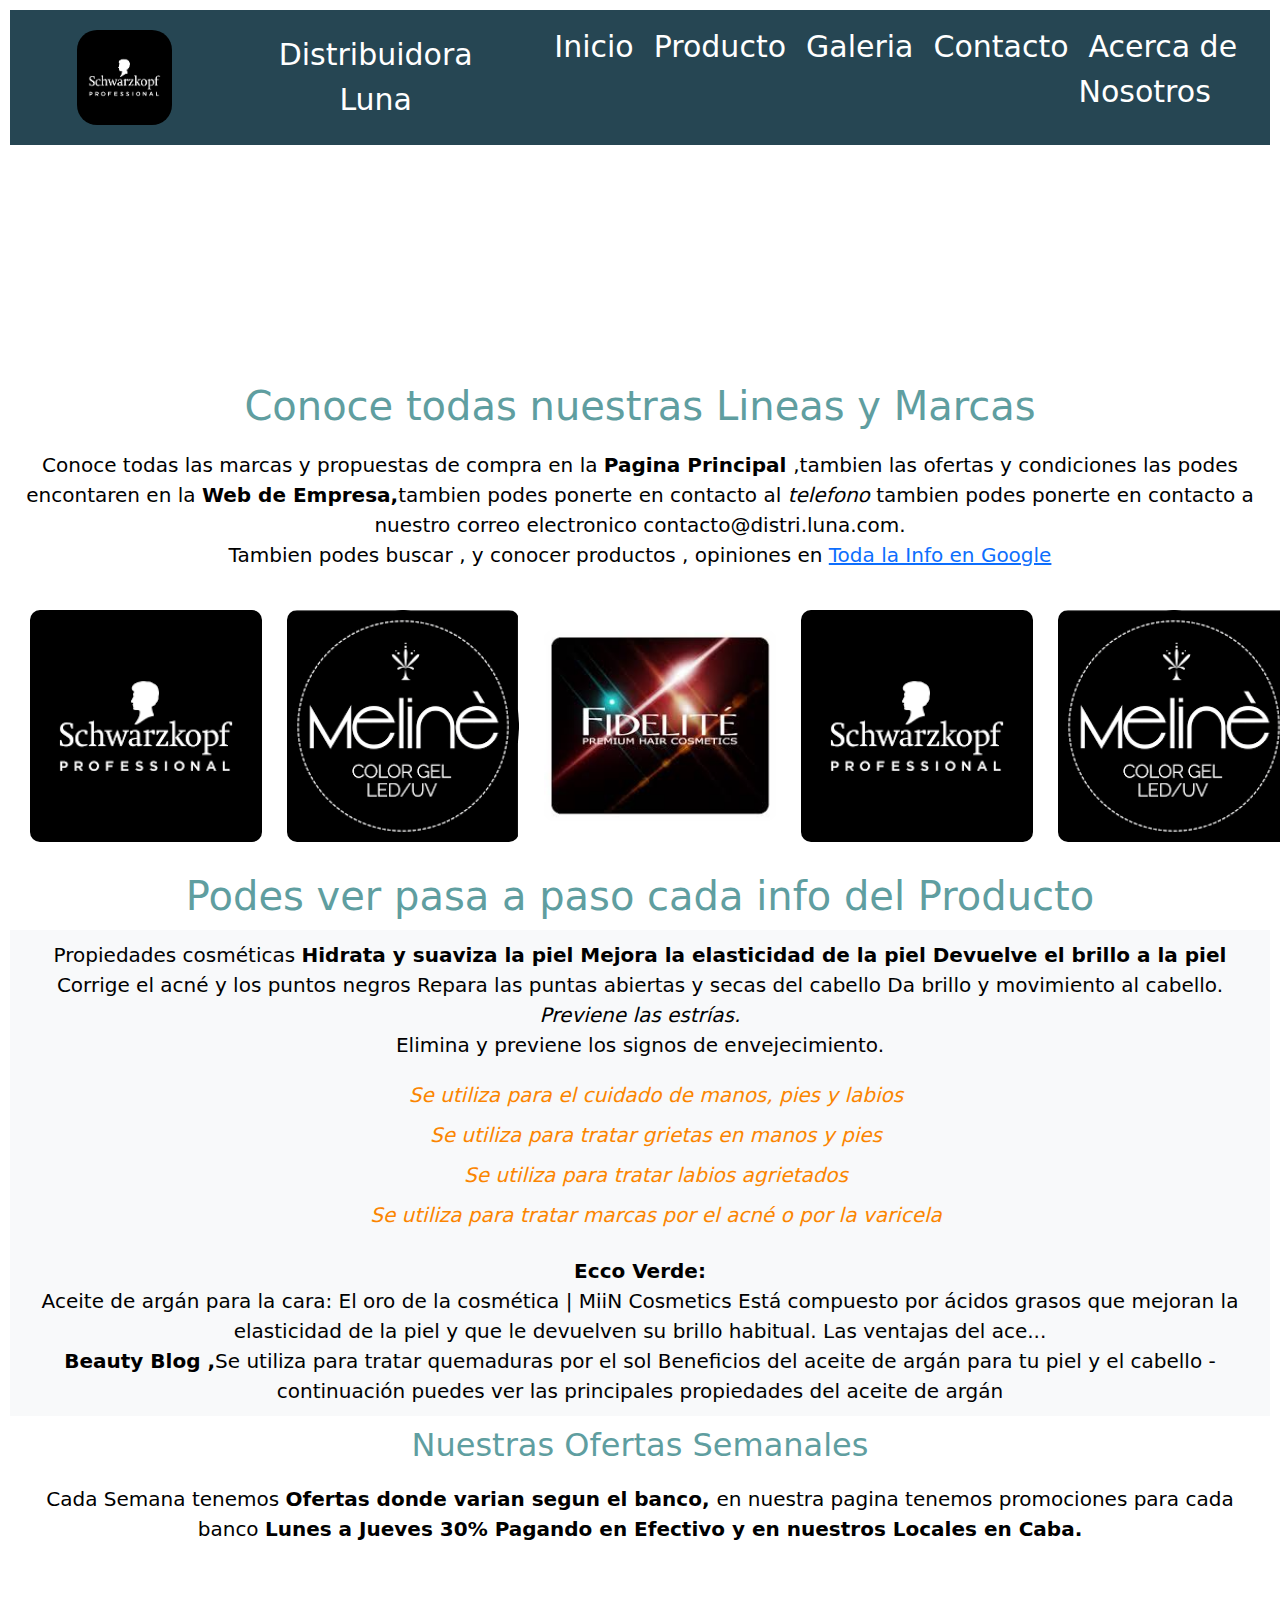
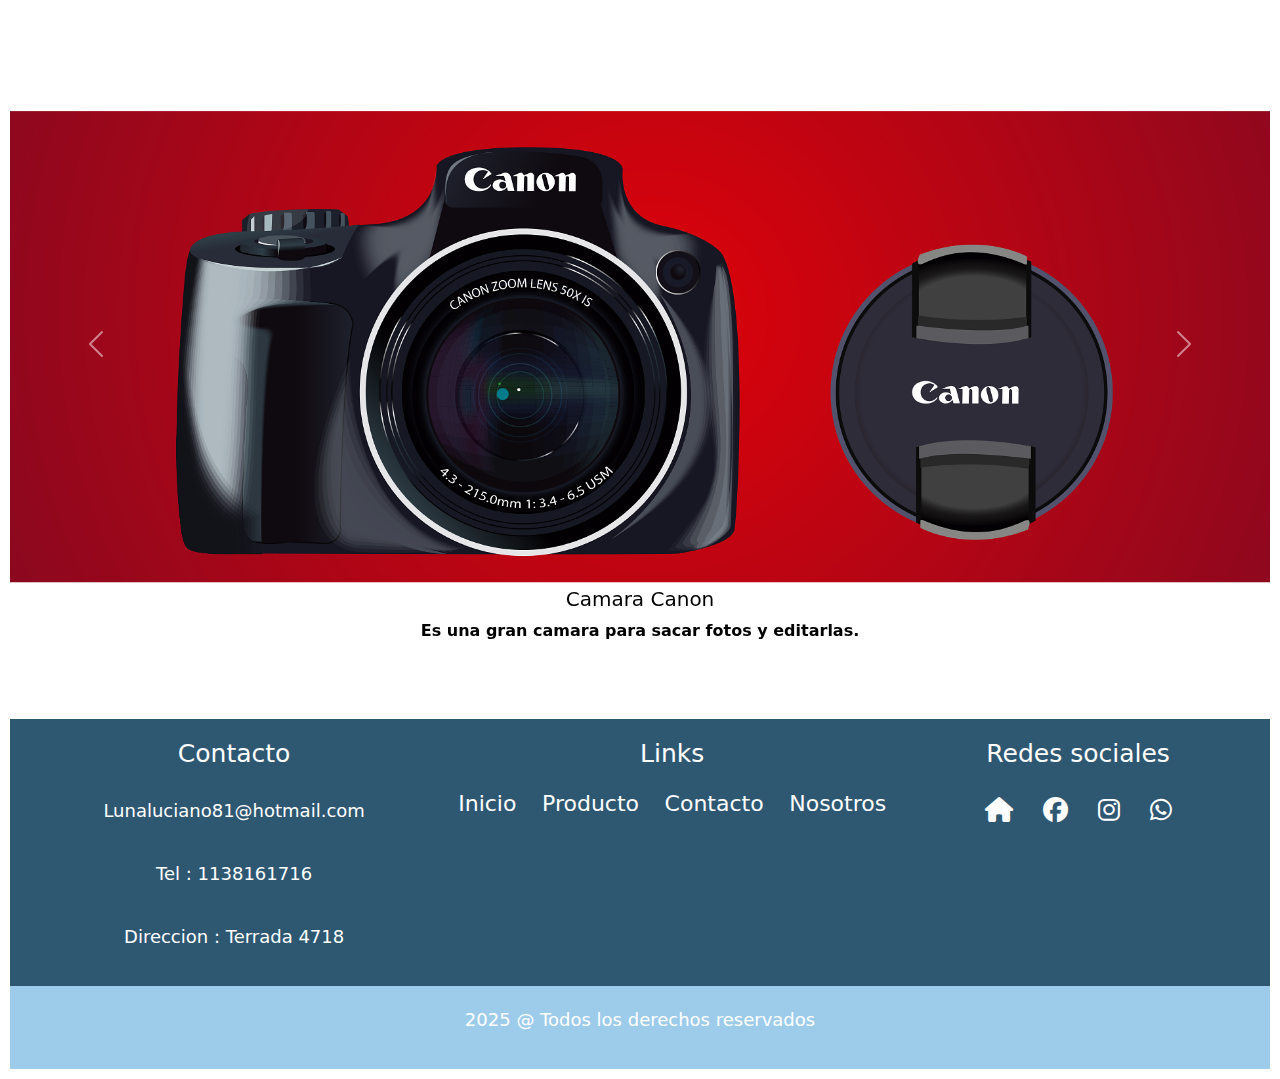
<file: index.html>
<!DOCTYPE html>
<html lang="en">
  <head>
    <meta charset="UTF-8" >
    <meta name="viewport" content="width=device-width, initial-scale=1.0" >
    <title>Pagina de Inicio</title>
    <!--Hoja de estilos-->
    <link rel="stylesheet" href="css/estilos.css"/>
    <!--Font awesone-->
    <link rel="stylesheet" href="https://cdnjs.cloudflare.com/ajax/libs/font-awesome/6.7.2/css/all.min.css"/>
    <!--Font Google-->
    <link rel="preconnect" href="https://fonts.googleapis.com">
    <link rel="preconnect" href="https://fonts.gstatic.com" crossorigin>
    <link href="https://fonts.googleapis.com/css2?family=Nunito+Sans:ital,opsz,wght@0,6..12,200..1000;1,6..12,200..1000&family=Open+Sans:ital,wght@0,300..800;1,300..800&display=swap" rel="stylesheet">
    <!--Booststrap-->
    <link href="https://cdn.jsdelivr.net/npm/bootstrap@5.3.3/dist/css/bootstrap.min.css" rel="stylesheet" integrity="sha384-QWTKZyjpPEjISv5WaRU9OFeRpok6YctnYmDr5pNlyT2bRjXh0JMhjY6hW+ALEwIH" crossorigin="anonymous">
  </head>

  </head>
  <body>

  <!--Inico de Header-->
  <header>
    
      <!--Logo y nombre de la Marca-->
      <div class="logo">
        <img src="imagen/logo.schwarzkopf.png" alt="Logo de marca " />
      </div>
      <div class="titulo">
        <p>Distribuidora Luna</p>
      </div>
      <!--Listado de Menu-->
      <div class="nav">
        <nav>
          <ul>
            <li><a href="index.html">Inicio</a></li>
            <li><a href="pages/producto.html">Producto</a></li>
            <li><a href="pages/galeria.html">Galeria</a></li>
            <li><a href="pages/contacto.html">Contacto</a></li>
            <li><a href="pages/nosotros.html">Acerca de Nosotros</a></li>
          </ul>
        </nav>
      </div>
    
    
  </header>
  <!--Inio de Cuerpo-->
  <main>
    <!--Ubicacion del Local-->
    <section>
      <iframe
        src="https://www.google.com/maps/embed?pb=!1m18!1m12!1m3!1d3122.2128515106847!2d-58.5012762!3d-34.58547009999999!2m3!1f0!2f0!3f0!3m2!1i1024!2i768!4f13.1!3m3!1m2!1s0x95bcb785539f847f%3A0x5dc9bbcfd80de5e7!2sTerrada%204718%2C%20C1419%20Cdad.%20Aut%C3%B3noma%20de%20Buenos%20Aires!5e1!3m2!1ses-419!2sar!4v1742405354282!5m2!1ses-419!2sar"
        width="100%"
        height="200"
        style="border: 0"
        allowfullscreen=""
        loading="lazy"
        referrerpolicy="no-referrer-when-downgrade"
      ></iframe>
    </section>

    <!--Inicio de titulo de ventas-->

    <h1>Conoce todas nuestras Lineas y Marcas</h1>
    <div class="intro">
      <p>
        Conoce todas las marcas y propuestas de compra en la
        <strong>Pagina Principal </strong>,tambien las ofertas y condiciones las
        podes encontaren en  la <strong>Web de Empresa,</strong>tambien podes ponerte
        en contacto al <em> telefono</em> tambien podes ponerte en contacto a
        nuestro correo electronico contacto@distri.luna.com.<br />Tambien podes
        buscar , y conocer productos , opiniones en
        <a href="http://www.google.com.ar">Toda la Info en Google</a>
      </p>
    </div>

   
     
   
    <!--Fotos de las marcas que se venden-->

      <div class="logos">
        <div class="slider-logos">
          <img src="imagen/logo.schwarzkopf.png" alt="">
          <img src="imagen/logo.meline.png" alt="">
          <img src="imagen/logo.fidelite.jpg" alt="">
          <img src="imagen/logo.schwarzkopf.png" alt="">
          <img src="imagen/logo.meline.png" alt="">
        </div>
        
        <div class="slider-logos">
          <img src="imagen/logo.schwarzkopf.png" alt="">
          <img src="imagen/logo.meline.png" alt="">
          <img src="imagen/logo.fidelite.jpg" alt="">
          <img src="imagen/logo.schwarzkopf.png" alt="">
          <img src="imagen/logo.meline.png" alt="">
        
        </div>
      
      </div>

    <!--Detalle de los pasos para hecerce tinturas-->
    <h1>Podes ver pasa a paso cada info del Producto</h1>

    <!--Proceso de Aplicacion-->
    <div class="procesos">
      
        <p>Propiedades cosméticas <b> Hidrata y suaviza la piel
           Mejora la elasticidad de la piel
           Devuelve el brillo a la piel </b >Corrige el acné y los puntos negros
           Repara las puntas abiertas y secas del cabello
           Da brillo y movimiento al cabello.<br><em> Previene las estrías.</em><br>Elimina y previene los signos de envejecimiento.<br>
        </p>

        <ul>
          <li>Se utiliza para el cuidado de manos, pies y labios</li>
          <li>Se utiliza para tratar grietas en manos y pies</li>
          <li>Se utiliza para tratar labios agrietados</li>
          <li>Se utiliza para tratar marcas por el acné o por la varicela</li>
        </ul>
      <p><strong>Ecco Verde:</strong><br>Aceite de argán para la cara: El oro de la cosmética | MiiN Cosmetics
        Está compuesto por ácidos grasos que mejoran la elasticidad de la piel y que le devuelven su brillo habitual. Las ventajas del ace...<br>
        <strong> Beauty Blog ,</strong>Se utiliza para tratar quemaduras por el sol
        Beneficios del aceite de argán para tu piel y el cabello -
        continuación puedes ver las principales propiedades del aceite de argán
      </p>
    </div>

    <!--Sector ofertas semanales -->
    <h2>Nuestras Ofertas Semanales</h2>

    <!--Destacados para la venta-->

    <div class="texto-oferta">
      <p>Cada Semana tenemos <b> Ofertas donde varian segun el banco, </b>en nuestra pagina tenemos promociones para cada banco <b>Lunes a Jueves 30% Pagando en Efectivo<b> y en nuestros Locales en Caba.</p>
    </div> 

    <!--Aside con boostrap--> 

    <div id="carouselExampleCaptions" class="carousel slide" style="padding: 10px;">
      <div class="carousel-indicators">
        <button type="button" data-bs-target="#carouselExampleCaptions" data-bs-slide-to="0" class="active" aria-current="true" aria-label="Slide 1"></button>
        <button type="button" data-bs-target="#carouselExampleCaptions" data-bs-slide-to="1" aria-label="Slide 2"></button>
        <button type="button" data-bs-target="#carouselExampleCaptions" data-bs-slide-to="2" aria-label="Slide 3"></button>
      </div>
      <div class="carousel-inner">
        <div class="carousel-item active">
          <img src="imagen/Diseño sin título 3.png" class="d-block w-100" alt="...">
          <div class="carousel-caption d-none d-md-block">
            <h5 style="color: black;">Camara Canon</h5>
            <p style="color: black;">Es una gran camara para sacar fotos y editarlas.</p>
          </div>
        </div>
        <div class="carousel-item" >
          <img src="imagen/Diseño sin título 3.png" class="d-block w-100" alt="...">
          <div class="carousel-caption d-none d-md-block">
            <h5 style="color: black;">Camara Canon </h5>
            <p style="color: black;">Es una grana Camara para sacar fotos y editarlas.</p>
          </div>
        </div>
        <div class="carousel-item">
          <img src="imagen/Diseño sin título 3.png" class="d-block w-100" alt="...">
          <div class="carousel-caption d-none d-md-block">
            <h5 style="color: black;">Camara Canon</h5>
            <p style="color: black;">Es una gran Camara para sacar fotos y editarlas.</p>
          </div>
        </div>
      </div>
      <button class="carousel-control-prev" style="color: black;" type="button" data-bs-target="#carouselExampleCaptions" data-bs-slide="prev">
        <span class="carousel-control-prev-icon" style="color: black;" aria-hidden="true"></span>
        <span class="visually-hidden" style="color: black;">Previous</span>
      </button>
      <button class="carousel-control-next" type="button" data-bs-target="#carouselExampleCaptions" data-bs-slide="next">
        <span class="carousel-control-next-icon" aria-hidden="true"></span>
        <span class="visually-hidden">Next</span>
      </button>
    </div>

    
  </main>


      <!--Inico de Pie de Pagina Responsil-->
      <footer>
        <section class="seccion-1">
          <div>
            <h3>Contacto</h3>
            <p>Lunaluciano81@hotmail.com</p>
            <p> Tel : 1138161716</p>
            <p><span>Direccion :</span> Terrada  4718</p>
          </div>
          <div>
            <h3>Links</h3>
            <a href="../index.html">Inicio</a>
            <a href="pages/producto.html">Producto</a>
            <a href="pages/contacto.html">Contacto</a>
            <a href="pages/nosotros.html">Nosotros</a>
          </div>
          <div>
            <h3>Redes sociales</h3>
              <div class="redes-sociales">
               <a href=""><i class="fa-solid fa-house"></i></a>
               <a href="https://www.facebook.com/luciano.luna.351"><i class="fa-brands fa-facebook"></i></a>
               <a href=""><i class="fa-brands fa-instagram"></i></a>
               <a href="https://wa.me/qr/PDEMB3HJK3HFL1"><i class="fa-brands fa-whatsapp"></i></a>
              </div>
          </div>
        </section>
  
        <section class="seccion-2">
            <p style="font-weight: normal ;">2025 @ Todos los derechos reservados</p>
        </section>
      </footer>    
    
    <script src="https://cdn.jsdelivr.net/npm/bootstrap@5.3.3/dist/js/bootstrap.bundle.min.js" integrity="sha384-YvpcrYf0tY3lHB60NNkmXc5s9fDVZLESaAA55NDzOxhy9GkcIdslK1eN7N6jIeHz" crossorigin="anonymous"></script> 
    

  </body>
</html>
</file>
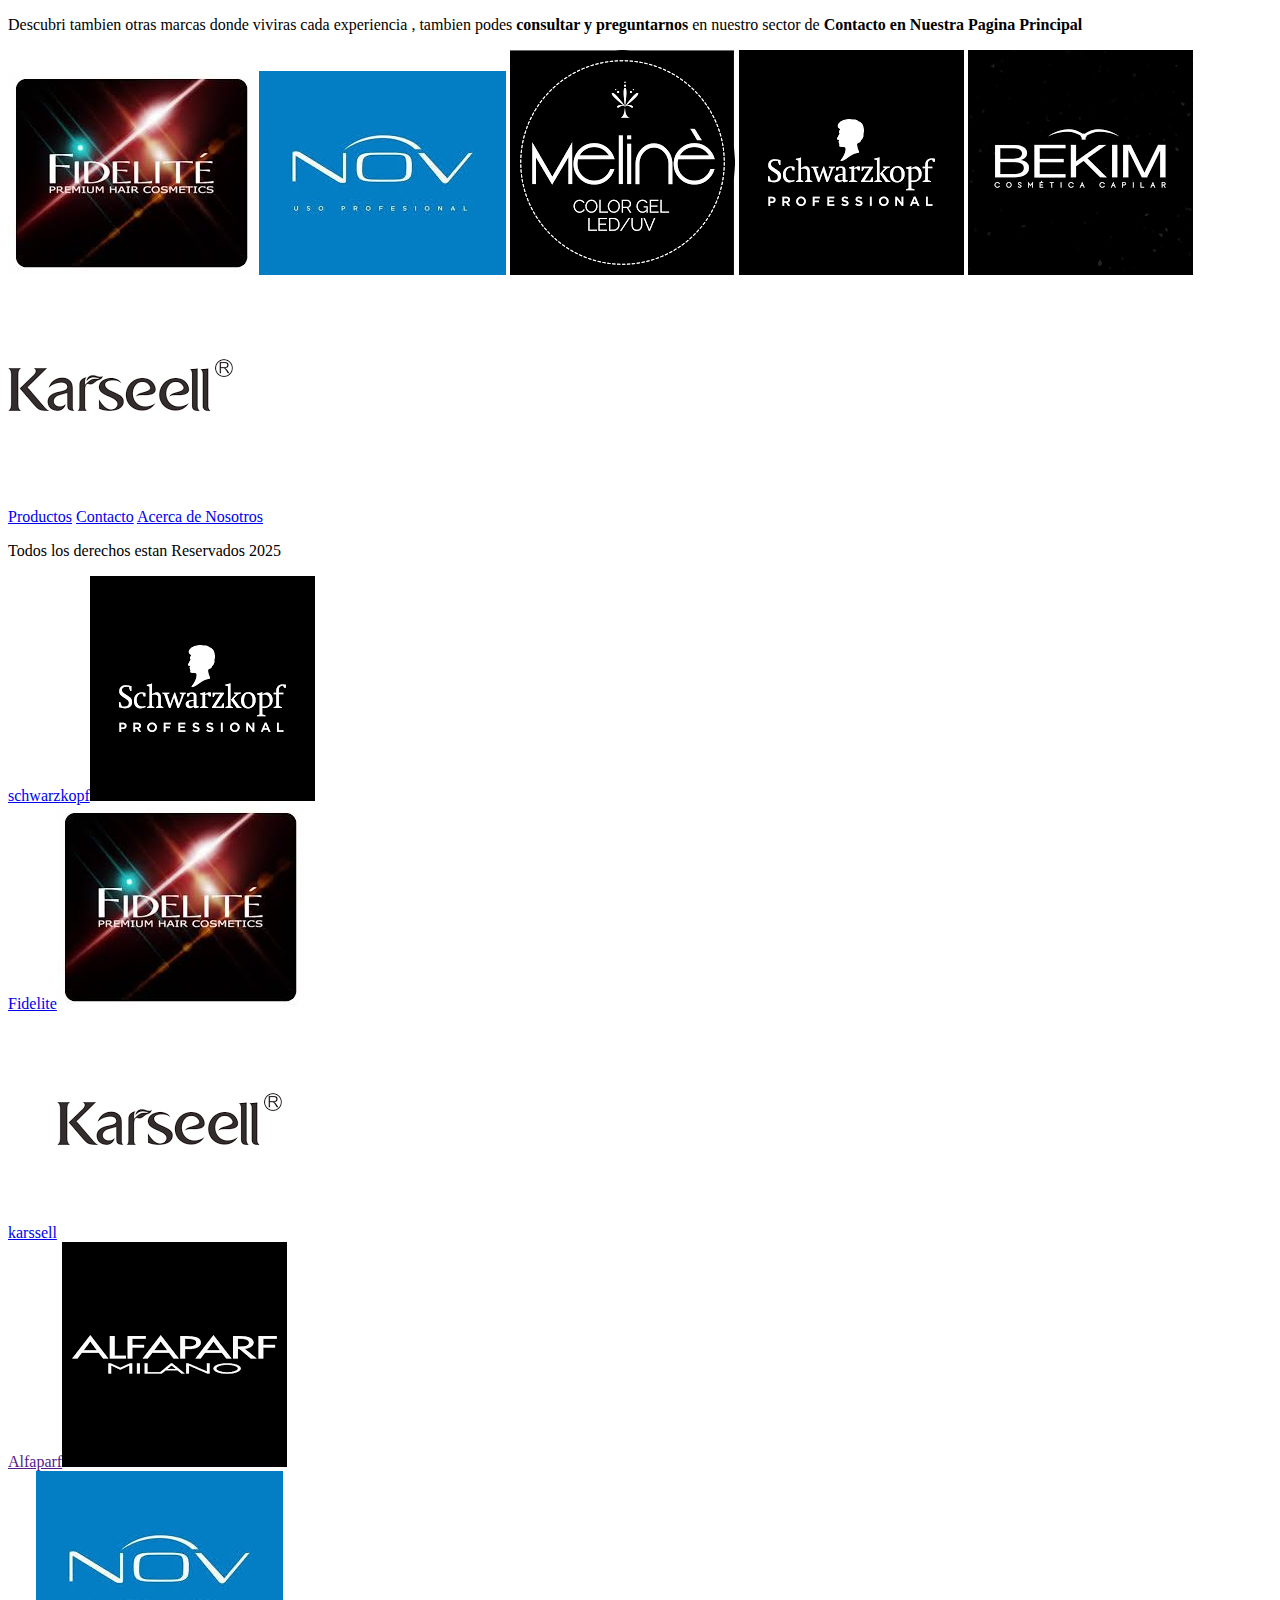
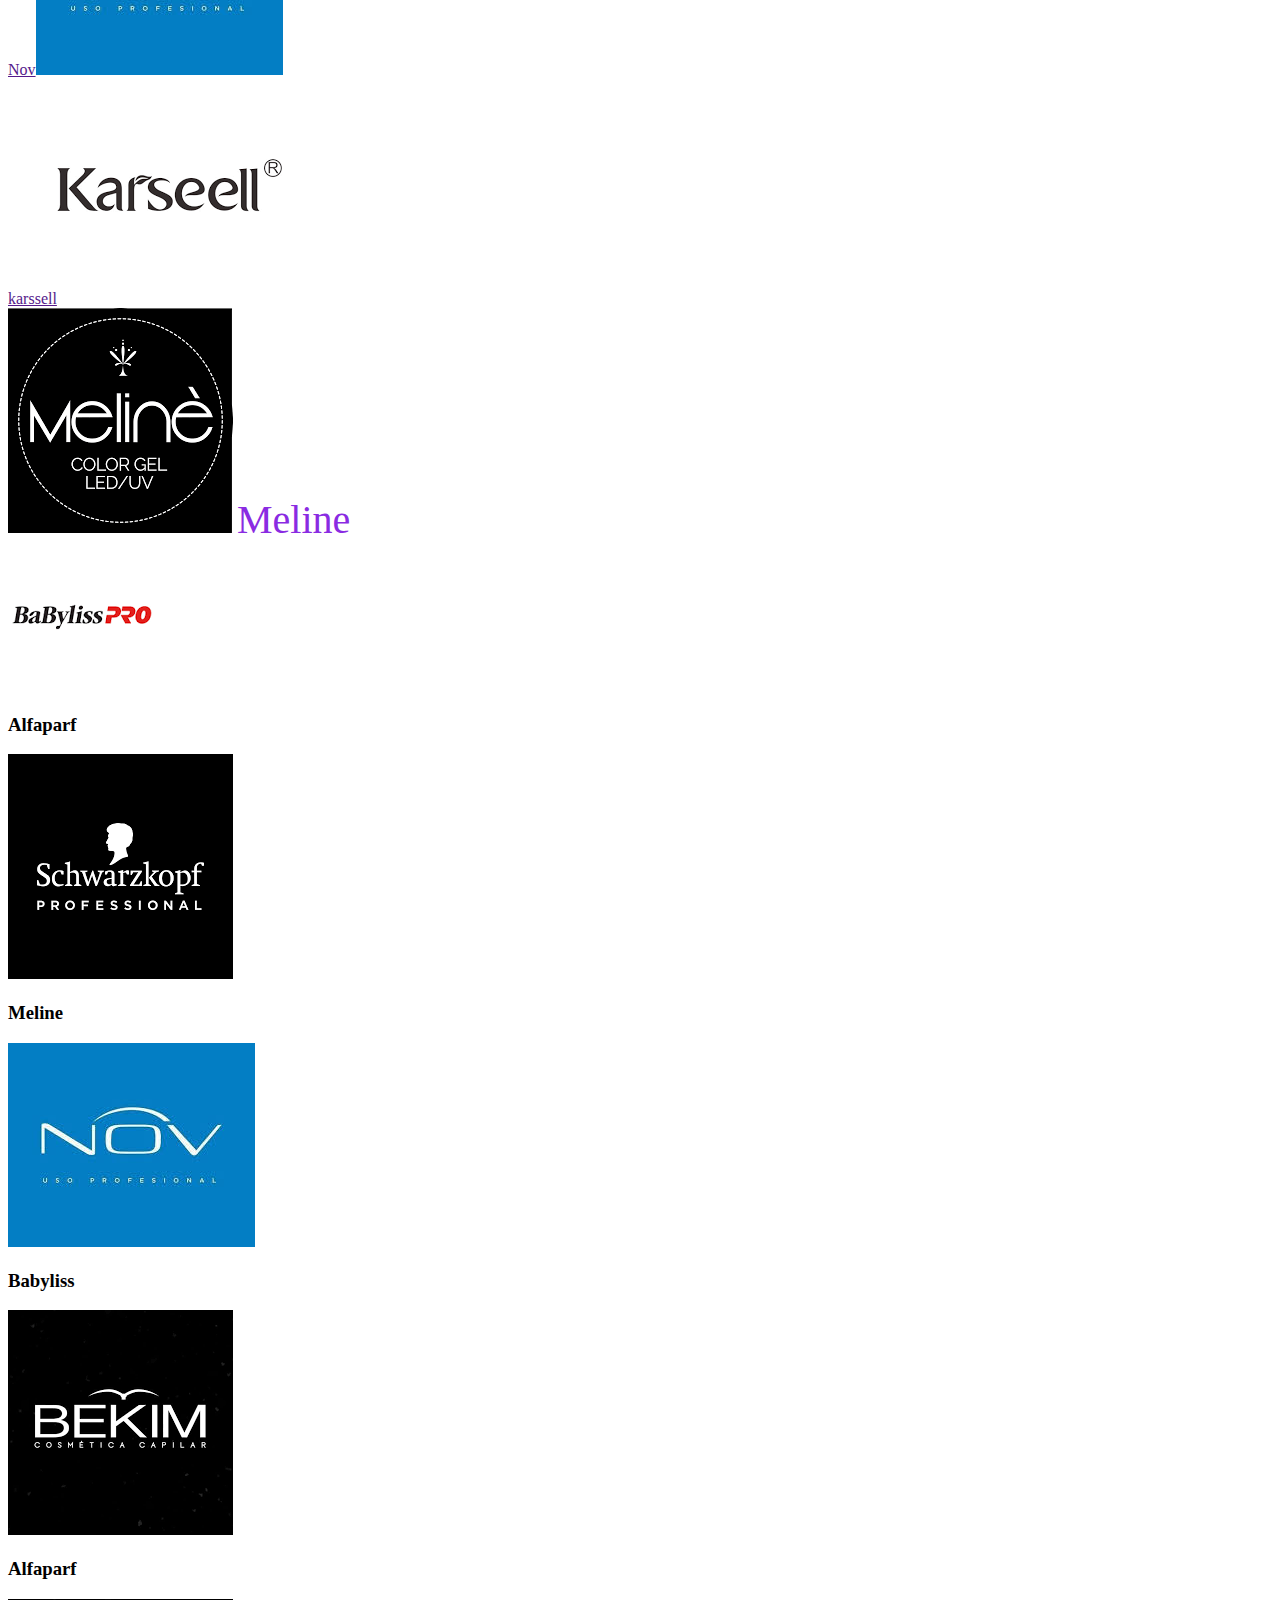
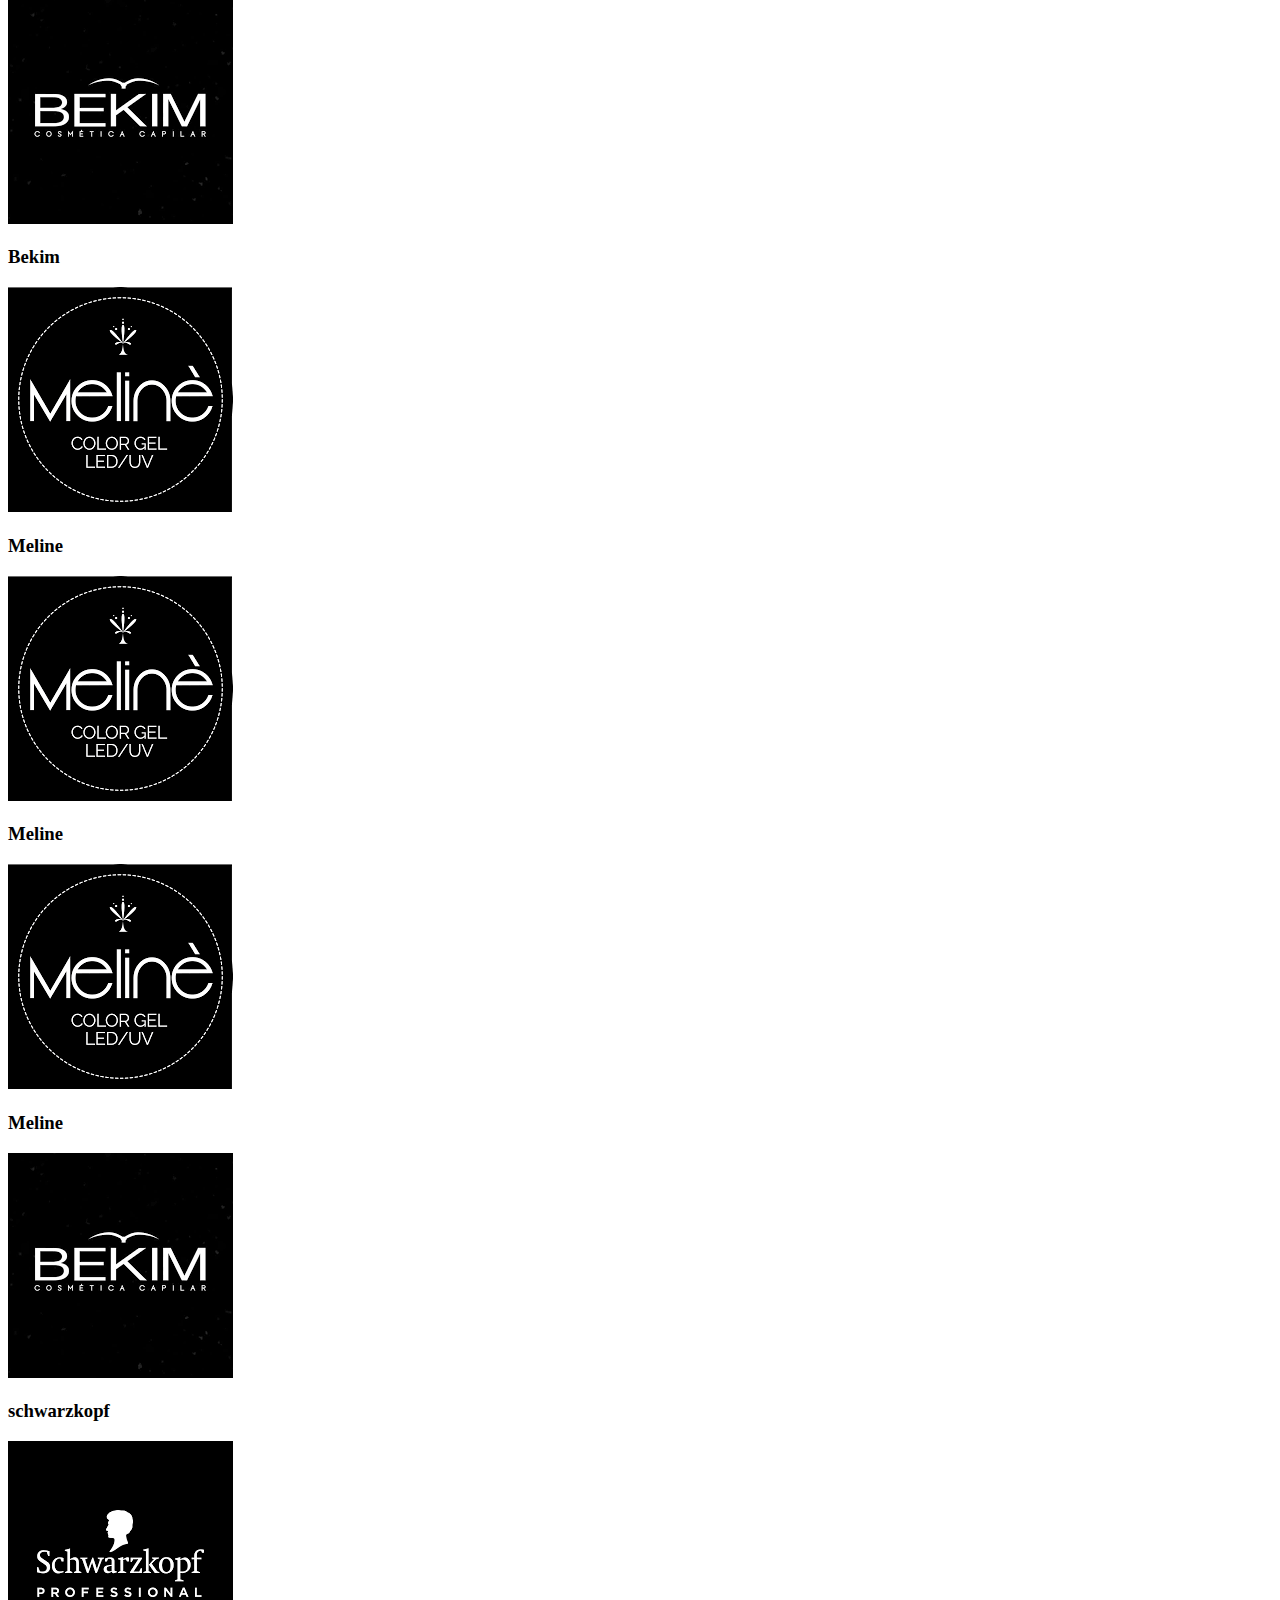
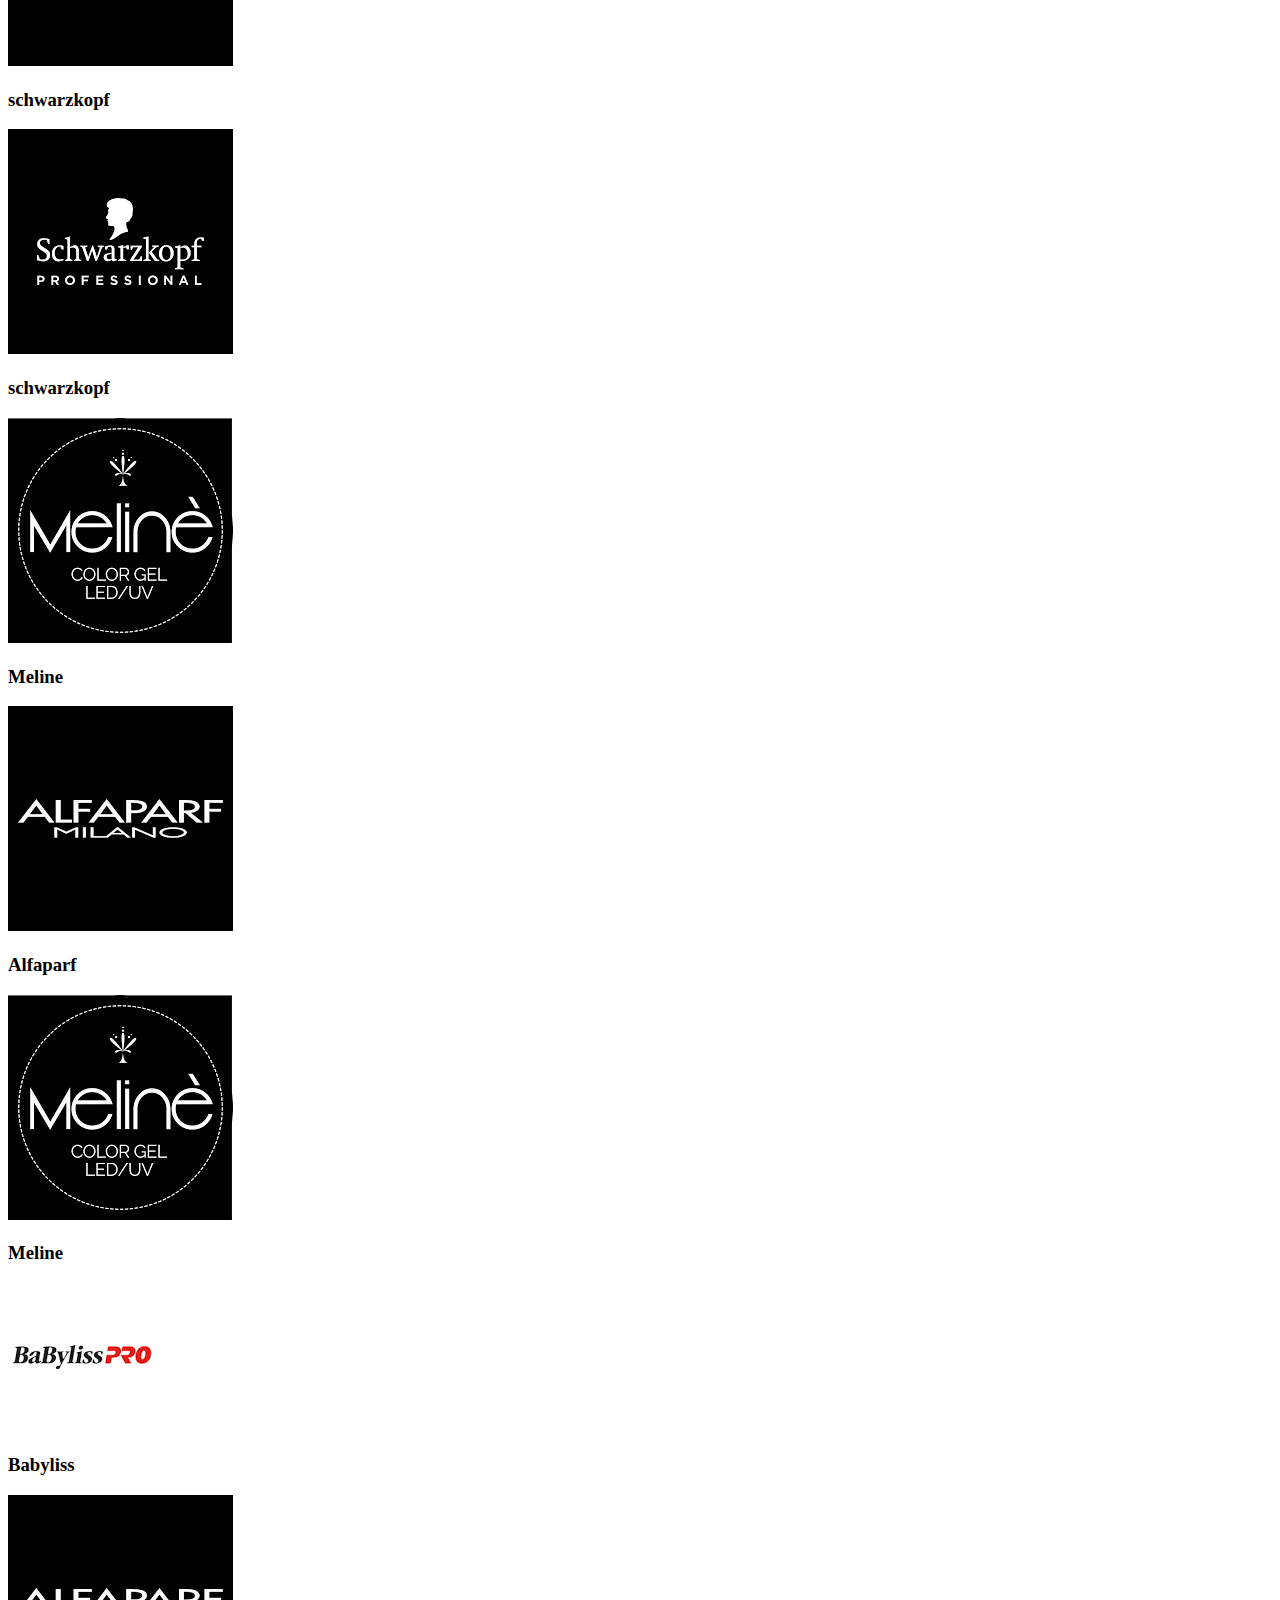
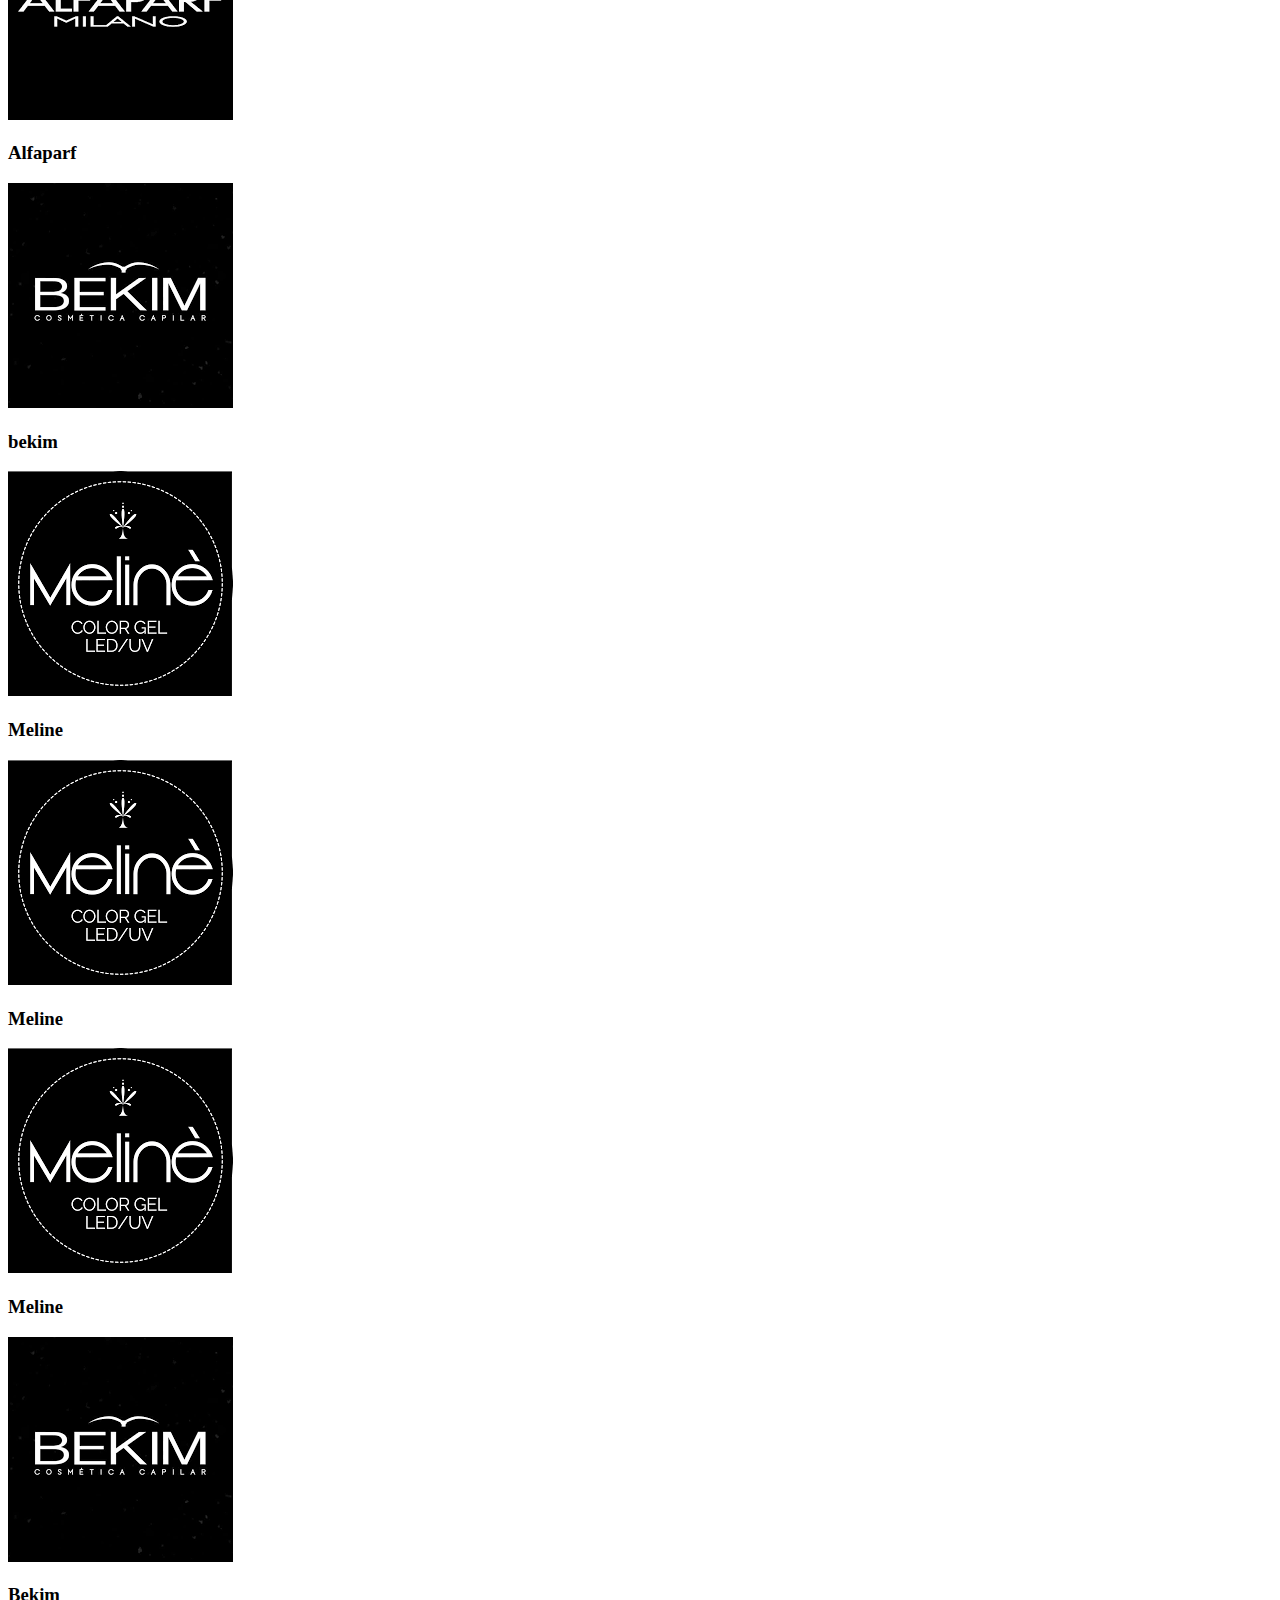
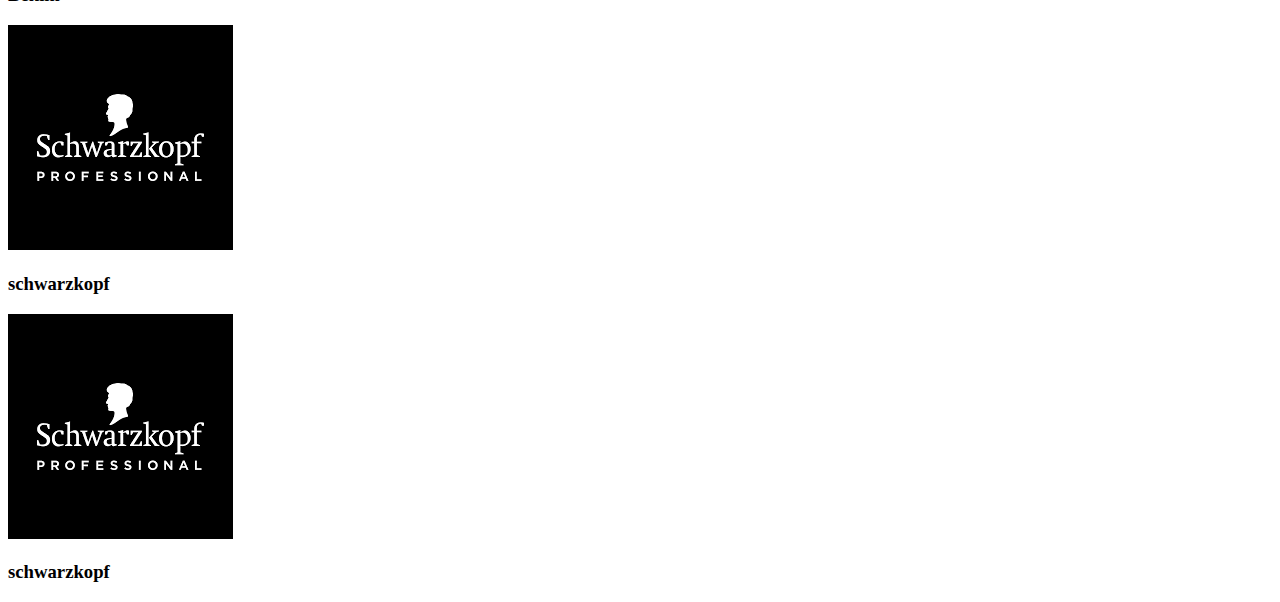
<file: backaup/codigoBackup.html>
<!DOCTYPE html>
<html lang="en">
<head>
    <meta charset="UTF-8">
    <meta name="viewport" content="width=device-width, initial-scale=1.0">
    <title>Document</title>
</head>
<body>
    <!--Fotos con movimiento de marcas-->

    <section class="imagenes-producto">
        <p>Descubri tambien otras marcas donde viviras cada experiencia , tambien podes <b> consultar y preguntarnos </b>en nuestro sector de <strong> Contacto en Nuestra Pagina Principal</strong> </p>
        <img src="../imagen/logo.fidelite.jpg" alt="Logo de Fidelite">
        <img src="../imagen/logo.Nov.jpg" alt="Logo de Nov">
        <img src="../imagen/logo.meline.png" alt="Logo de meline">
        <img src="../imagen/logo.schwarzkopf.png" alt="logo de schwarzkopf">
        <img src="../imagen/logo.bekim.png" alt="Logo de bekim">
        <img src="../imagen/logo.karssell.png" alt="">
      </section>



      <!--footer-->
      <div class="pie-link">
        <a href="pages/producto.html">Productos</a>
        <a href="pages/contacto.html">Contacto</a>
        <a href="pages/nosotros.html">Acerca de Nosotros</a>
      </div>
      <div class="parrafo-footer">
        <p>Todos los derechos estan Reservados 2025</p>
      </div>
      
      <div class="icon">
        <i class="fa-solid fa-house"></i>
        <i class="fa-brands fa-facebook"></i>
        <i class="fa-brands fa-instagram"></i>
        <i class="fa-brands fa-whatsapp"></i>
      </div>

       <!--Fotos de marcas y descripcion-->

       <div class="fotos-producto">
        <div class="box1">
          <a href="producto.venta.schwarzkopf.html">schwarzkopf</a
          ><img src="../imagen/logo.schwarzkopf.png" alt="Logo de meline" />
        </div>
        <div class="box1">
          <a href="../pages/producto.venta.html">Fidelite</a
          ><img src="../imagen/logo.fidelite.jpg" alt="Logo de Fidelite" />
        </div>
        <div class="box1">
          <a href="../pages/producto.venta.karsse.html">karssell</a
          ><img src="../imagen/logo.karssell.png" alt=" Logo de karssell" />
        </div>
        <div class="box1">
          <a href="">Alfaparf</a
          ><img src="../imagen/logo.alfaparf.png" alt="Logo de alfaparf" />
        </div>
        <div class="box1">
          <a href="">Nov</a
          ><img src="../imagen/logo.Nov.jpg" alt="Logo de Nov" />
        </div>
        <div class="box1">
          <a href="">karssell</a
          ><img src="../imagen/logo.karssell.png" alt="Logo de karssell" />
        </div>
      </div>


      <div class="contenedor">
        <div class="box">
          <img src="../imagen/logo.meline.png" alt="Logo meline" />
          <a
            href="http://www.google.com.ar"
            style="
              text-decoration: none;
              color: blueviolet;
              font-size: 40px;
              text-align: center;
            "
            >Meline</a
          >
        </div>
        <div class="box">
          <img src="../imagen/imagen.Babyliss.png" alt="Logo Babyliss" />
          <h3>Alfaparf</h3>
        </div>
        <div class="box">
          <img src="../imagen/logo.schwarzkopf.png" alt="logo meline" />
          <h3>Meline</h3>
        </div>
        <div class="box">
          <img src="../imagen/logo.Nov.jpg" alt="" />
          <h3>Babyliss</h3>
        </div>
        <div class="box">
          <img src="../imagen/logo.bekim.png" alt="" />
          <h3>Alfaparf</h3>
        </div>
        <div class="box">
          <img src="../imagen/logo.bekim.png" alt="" />
          <h3>Bekim</h3>
        </div>
        <div class="box">
          <img src="../imagen/logo.meline.png" alt="" />
          <h3>Meline</h3>
        </div>
        <div class="box">
          <img src="../imagen/logo.meline.png" alt="" />
          <h3>Meline</h3>
        </div>
        <div class="box">
          <img src="../imagen/logo.meline.png" alt="" />
          <h3>Meline</h3>
        </div>
        <div class="box">
          <img src="../imagen/logo.bekim.png" alt="" />
          <h3>schwarzkopf</h3>
        </div>
        <div class="box">
          <img src="../imagen/logo.schwarzkopf.png" alt="" />
          <h3>schwarzkopf</h3>
        </div>
        <div class="box">
          <img src="../imagen/logo.schwarzkopf.png" alt="" />
          <h3>schwarzkopf</h3>
        </div>
        <div class="box">
          <img src="../imagen/logo.meline.png" alt="Logo" />
          <h3>Meline</h3>
        </div>
        <div class="box">
          <img src="../imagen/logo.alfaparf.png" alt="Logo" />
          <h3>Alfaparf</h3>
        </div>
        <div class="box">
          <img src="../imagen/logo.meline.png" alt="l" />
          <h3>Meline</h3>
        </div>
        <div class="box">
          <img src="../imagen/imagen.Babyliss.png" alt="" />
          <h3>Babyliss</h3>
        </div>
        <div class="box">
          <img src="../imagen/logo.alfaparf.png" alt="" />
          <h3>Alfaparf</h3>
        </div>
        <div class="box">
          <img src="../imagen/logo.bekim.png" alt="" />
          <h3>bekim</h3>
        </div>
        <div class="box">
          <img src="../imagen/logo.meline.png" alt="" />
          <h3>Meline</h3>
        </div>
        <div class="box">
          <img src="../imagen/logo.meline.png" alt="" />
          <h3>Meline</h3>
        </div>
        <div class="box">
          <img src="../imagen/logo.meline.png" alt="" />
          <h3>Meline</h3>
        </div>
        <div class="box">
          <img src="../imagen/logo.bekim.png" alt="" />
          <h3>Bekim</h3>
        </div>
        <div class="box">
          <img src="../imagen/logo.schwarzkopf.png" alt="" />
          <h3>schwarzkopf</h3>
        </div>
        <div class="box">
          <img src="../imagen/logo.schwarzkopf.png" alt="" />
          <h3>schwarzkopf</h3>
        </div>
      </div>

</body>
</html>
</file>
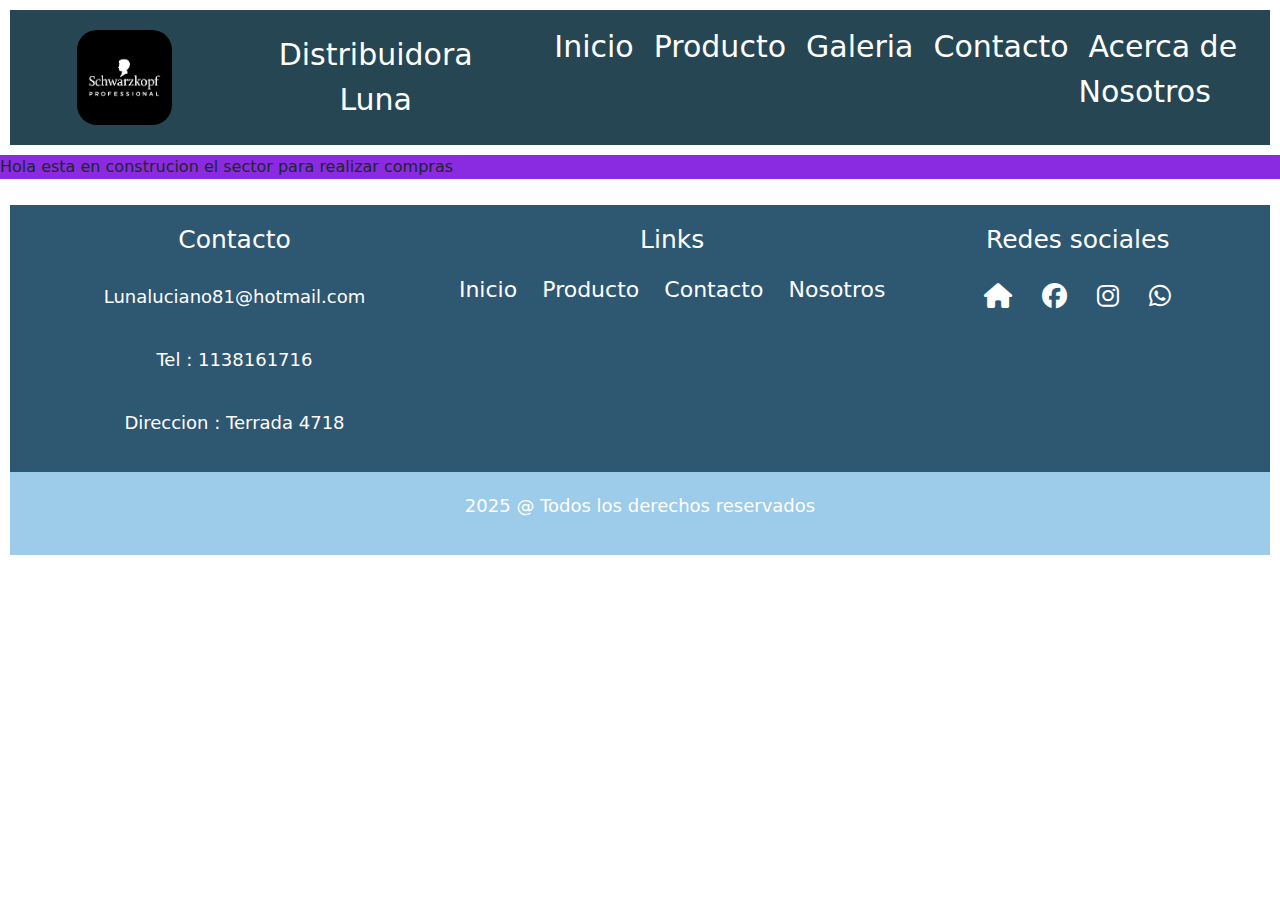
<file: pages/carrito.karsell.html>
<!DOCTYPE html>
<html lang="en">
  <head>
    <meta charset="UTF-8" />
    <meta name="viewport" content="width=device-width, initial-scale=1.0" />
    <title>Document</title>
    <!--Estilos Css-->
    <link rel="stylesheet" href="../css/estilos.css" />
    <!--Font awesone-->
    <link
      rel="stylesheet"
      href="https://cdnjs.cloudflare.com/ajax/libs/font-awesome/6.7.2/css/all.min.css"
    />
    <!--Font Google-->
    <link rel="preconnect" href="https://fonts.googleapis.com" />
    <link rel="preconnect" href="https://fonts.gstatic.com" crossorigin />
    <link
      href="https://fonts.googleapis.com/css2?family=Nunito+Sans:ital,opsz,wght@0,6..12,200..1000;1,6..12,200..1000&family=Open+Sans:ital,wght@0,300..800;1,300..800&display=swap"
      rel="stylesheet"
    />
    <!--Booststrap-->
    <link
      href="https://cdn.jsdelivr.net/npm/bootstrap@5.3.3/dist/css/bootstrap.min.css"
      rel="stylesheet"
      integrity="sha384-QWTKZyjpPEjISv5WaRU9OFeRpok6YctnYmDr5pNlyT2bRjXh0JMhjY6hW+ALEwIH"
      crossorigin="anonymous"
    />
  </head>
  <body>
    <!--Inicio de Header-->

    <header>
      <!--Logo y nombre de la Marca-->
      <div class="logo">
        <img src="../imagen/logo.schwarzkopf.png" alt="Logo de marca " />
      </div>
      <div class="titulo">
        <p>Distribuidora Luna</p>
      </div>
      <!--Listado de Menu-->
      <div class="nav">
        <nav>
          <ul>
            <li><a href="../index.html">Inicio</a></li>
            <li><a href="galeria.html">Producto</a></li>
            <li><a href="galeria.html">Galeria</a></li>
            <li><a href="contacto.html">Contacto</a></li>
            <li><a href="nosotros.html">Acerca de Nosotros</a></li>
          </ul>
        </nav>
      </div>
    </header>

    <!--Inicio de Main-->

    <main>

      <!--Contenedor principal-->

      <div class="div-contenedor" style="background-color: blueviolet;">
        <p>Hola esta en construcion el sector para realizar compras </p>

      </div>

    </main>

    <!--Inico de Pie de Pagina Responsil-->
    <footer>
      <section class="seccion-1">
        <div>
          <h3>Contacto</h3>
          <p>Lunaluciano81@hotmail.com</p>
          <p>Tel : 1138161716</p>
          <p><span>Direccion :</span> Terrada 4718</p>
        </div>
        <div>
          <h3>Links</h3>
          <a href="../index.html">Inicio</a>
          <a href="producto.html">Producto</a>
          <a href="contacto.html">Contacto</a>
          <a href="nosotros.html">Nosotros</a>
        </div>
        <div>
          <h3>Redes sociales</h3>
          <div class="redes-sociales">
            <a href="#"><i class="fa-solid fa-house"></i></a>
            <a href="https://www.facebook.com/luciano.luna.351"
              ><i class="fa-brands fa-facebook"></i
            ></a>
            <a href=""><i class="fa-brands fa-instagram"></i></a>
            <a href="https://wa.me/qr/PDEMB3HJK3HFL1"
              ><i class="fa-brands fa-whatsapp"></i
            ></a>
          </div>
        </div>
      </section>

      <section class="seccion-2">
        <p style="font-weight: normal">2025 @ Todos los derechos reservados</p>
      </section>
    </footer>

    <script src="https://cdn.jsdelivr.net/npm/bootstrap@5.3.3/dist/js/bootstrap.bundle.min.js" integrity="sha384-YvpcrYf0tY3lHB60NNkmXc5s9fDVZLESaAA55NDzOxhy9GkcIdslK1eN7N6jIeHz" crossorigin="anonymous"></script>  
  </body>
</html>
</file>
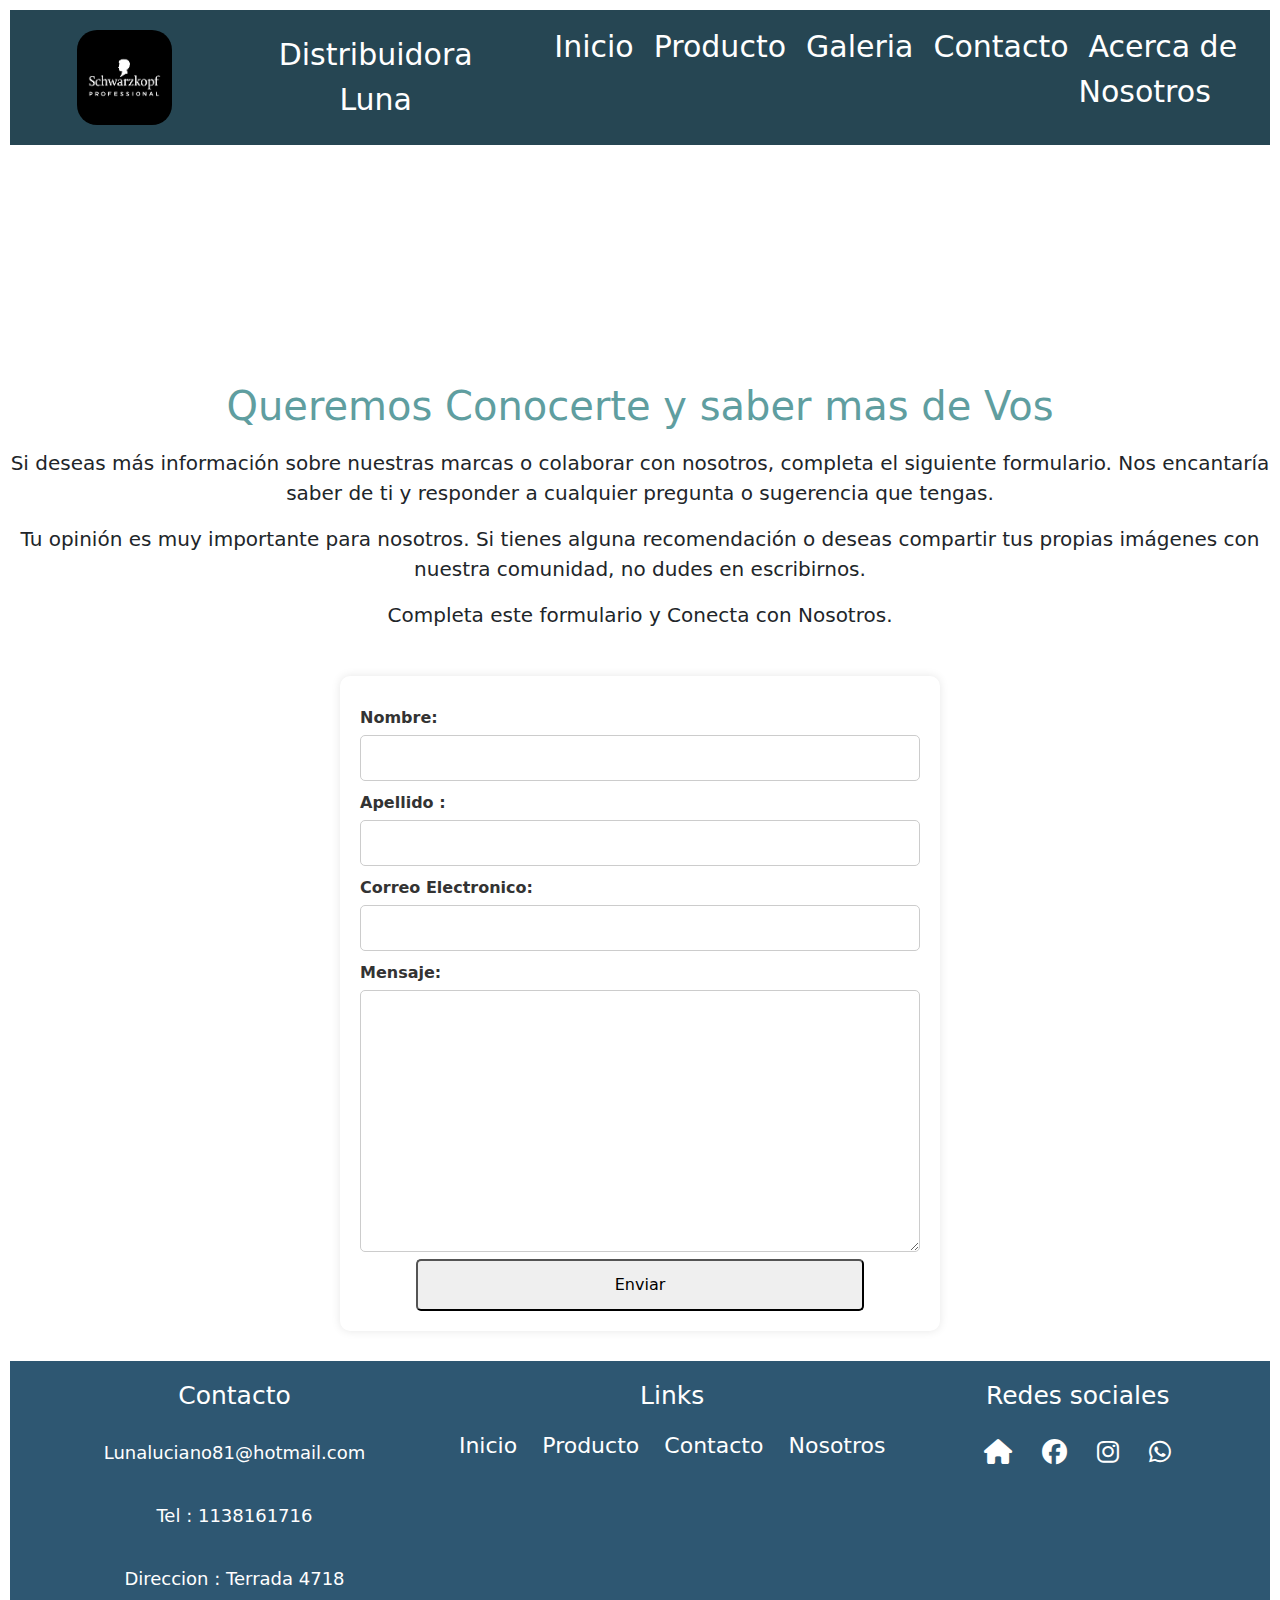
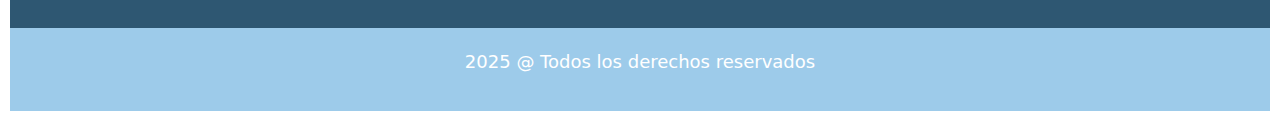
<file: pages/contacto.html>
<!DOCTYPE html>
<html lang="en">
  <head>
      <meta charset="UTF-8">
      <meta name="viewport" content="width=device-width, initial-scale=1.0">
      <title>Contacto</title>
      <!--Hola de Estilos-->
      <link rel="stylesheet" href="../css/estilos.css">
      <!--Font awesone-->
      <link rel="stylesheet" href="https://cdnjs.cloudflare.com/ajax/libs/font-awesome/6.7.2/css/all.min.css"/>
      <!--Font Google-->
      <link rel="preconnect" href="https://fonts.googleapis.com">
      <link rel="preconnect" href="https://fonts.gstatic.com" crossorigin>
      <link href="https://fonts.googleapis.com/css2?family=Nunito+Sans:ital,opsz,wght@0,6..12,200..1000;1,6..12,200..1000&family=Open+Sans:ital,wght@0,300..800;1,300..800&display=swap" rel="stylesheet">
       <!--Booststrap-->
    <link href="https://cdn.jsdelivr.net/npm/bootstrap@5.3.3/dist/css/bootstrap.min.css" rel="stylesheet" integrity="sha384-QWTKZyjpPEjISv5WaRU9OFeRpok6YctnYmDr5pNlyT2bRjXh0JMhjY6hW+ALEwIH" crossorigin="anonymous">
    </head>
 <body>
    <main>
        <!--Inico de Header-->
  <header>
    <!--Logo y nombre de la Marca-->
      <div class="logo">
        <img src="../imagen/logo.schwarzkopf.png" alt="Logo de marca " />
      </div>
      <div class="titulo">
        <p>Distribuidora Luna</p>
      </div>
      <!--Listado de Menu-->
      <div class="nav">
        <nav>
          <ul>
            <li><a href="../index.html">Inicio</a></li>
            <li><a href="producto.html">Producto</a></li>
            <li><a href="galeria.html">Galeria</a></li>
            <li><a href="#">Contacto</a></li>
            <li><a href="nosotros.html">Acerca de Nosotros</a></li>
          </ul>
        </nav>
      </div>
    
  </header>
  <!--Inicio de main -->
    <main>
     <!--Ubicacion del Local-->
     <section>
        <iframe
          src="https://www.google.com/maps/embed?pb=!1m18!1m12!1m3!1d3122.2128515106847!2d-58.5012762!3d-34.58547009999999!2m3!1f0!2f0!3f0!3m2!1i1024!2i768!4f13.1!3m3!1m2!1s0x95bcb785539f847f%3A0x5dc9bbcfd80de5e7!2sTerrada%204718%2C%20C1419%20Cdad.%20Aut%C3%B3noma%20de%20Buenos%20Aires!5e1!3m2!1ses-419!2sar!4v1742405354282!5m2!1ses-419!2sar"
          width="100%"
          height="200"
          style="border: 0"
          allowfullscreen=""
          loading="lazy"
          referrerpolicy="no-referrer-when-downgrade"
        ></iframe>
      </section>
      <!--titulo de Formulario-->

      <h1>Queremos Conocerte y saber mas de Vos</h1>

      <!--Contemido de Formulario-->

      <section class="texto-for">
        <p>Si deseas más información sobre nuestras marcas  o colaborar con nosotros, completa el siguiente formulario. Nos encantaría saber de ti y responder a cualquier pregunta o sugerencia que tengas.</p>
        <p>Tu opinión es muy importante para nosotros. Si tienes alguna recomendación o deseas compartir tus propias imágenes con nuestra comunidad, no dudes en escribirnos.</p>
        <p>Completa este formulario y Conecta con Nosotros.</p>
      </section>

      <!--Formulario basico-->
      <div class="formulario">  
        <form action="" method="post">

          <label for="nombre">Nombre:</label>
          <input type="text" name="nombre" id="nombre">

          <label for="apellido">Apellido :</label>
          <input type="text" name="apellido" id="aoellido">
        
          <label for="email">Correo Electronico:</label>
          <input type="email" name="email" id="email">

          <label for="mensaje">Mensaje:</label>
          <textarea name="mensaje" id="mensaje" cols="30" rows="10"></textarea>

          <button type="submit">Enviar</button>

        </form>
      </div>  

    </main>

    <!--Inico de Pie de Pagina Responsil-->
  
    <footer>
      <section class="seccion-1">
        <div>
          <h3>Contacto</h3>
          <p>Lunaluciano81@hotmail.com</p>
          <p> Tel : 1138161716</p>
          <p><span>Direccion :</span> Terrada  4718</p>
        </div>
        <div>
          <h3>Links</h3>
          <a href="../index.html">Inicio</a>
          <a href="producto.html">Producto</a>
          <a href="contacto.html">Contacto</a>
          <a href="nosotros.html">Nosotros</a>
        </div>
        <div>
          <h3>Redes sociales</h3>
            <div class="redes-sociales">
             <a href=""><i class="fa-solid fa-house"></i></a>
             <a href=""><i class="fa-brands fa-facebook"></i></a>
             <a href=""><i class="fa-brands fa-instagram"></i></a>
             <a href=""><i class="fa-brands fa-whatsapp"></i></a>
            </div>
        </div>
      </section>

      <section class="seccion-2">
          <p>2025 @ Todos los derechos reservados</p>
      </section>
    </footer>
    <script src="https://cdn.jsdelivr.net/npm/bootstrap@5.3.3/dist/js/bootstrap.bundle.min.js" integrity="sha384-YvpcrYf0tY3lHB60NNkmXc5s9fDVZLESaAA55NDzOxhy9GkcIdslK1eN7N6jIeHz" crossorigin="anonymous"></script> 
  
  
    </body>
</html>
</file>
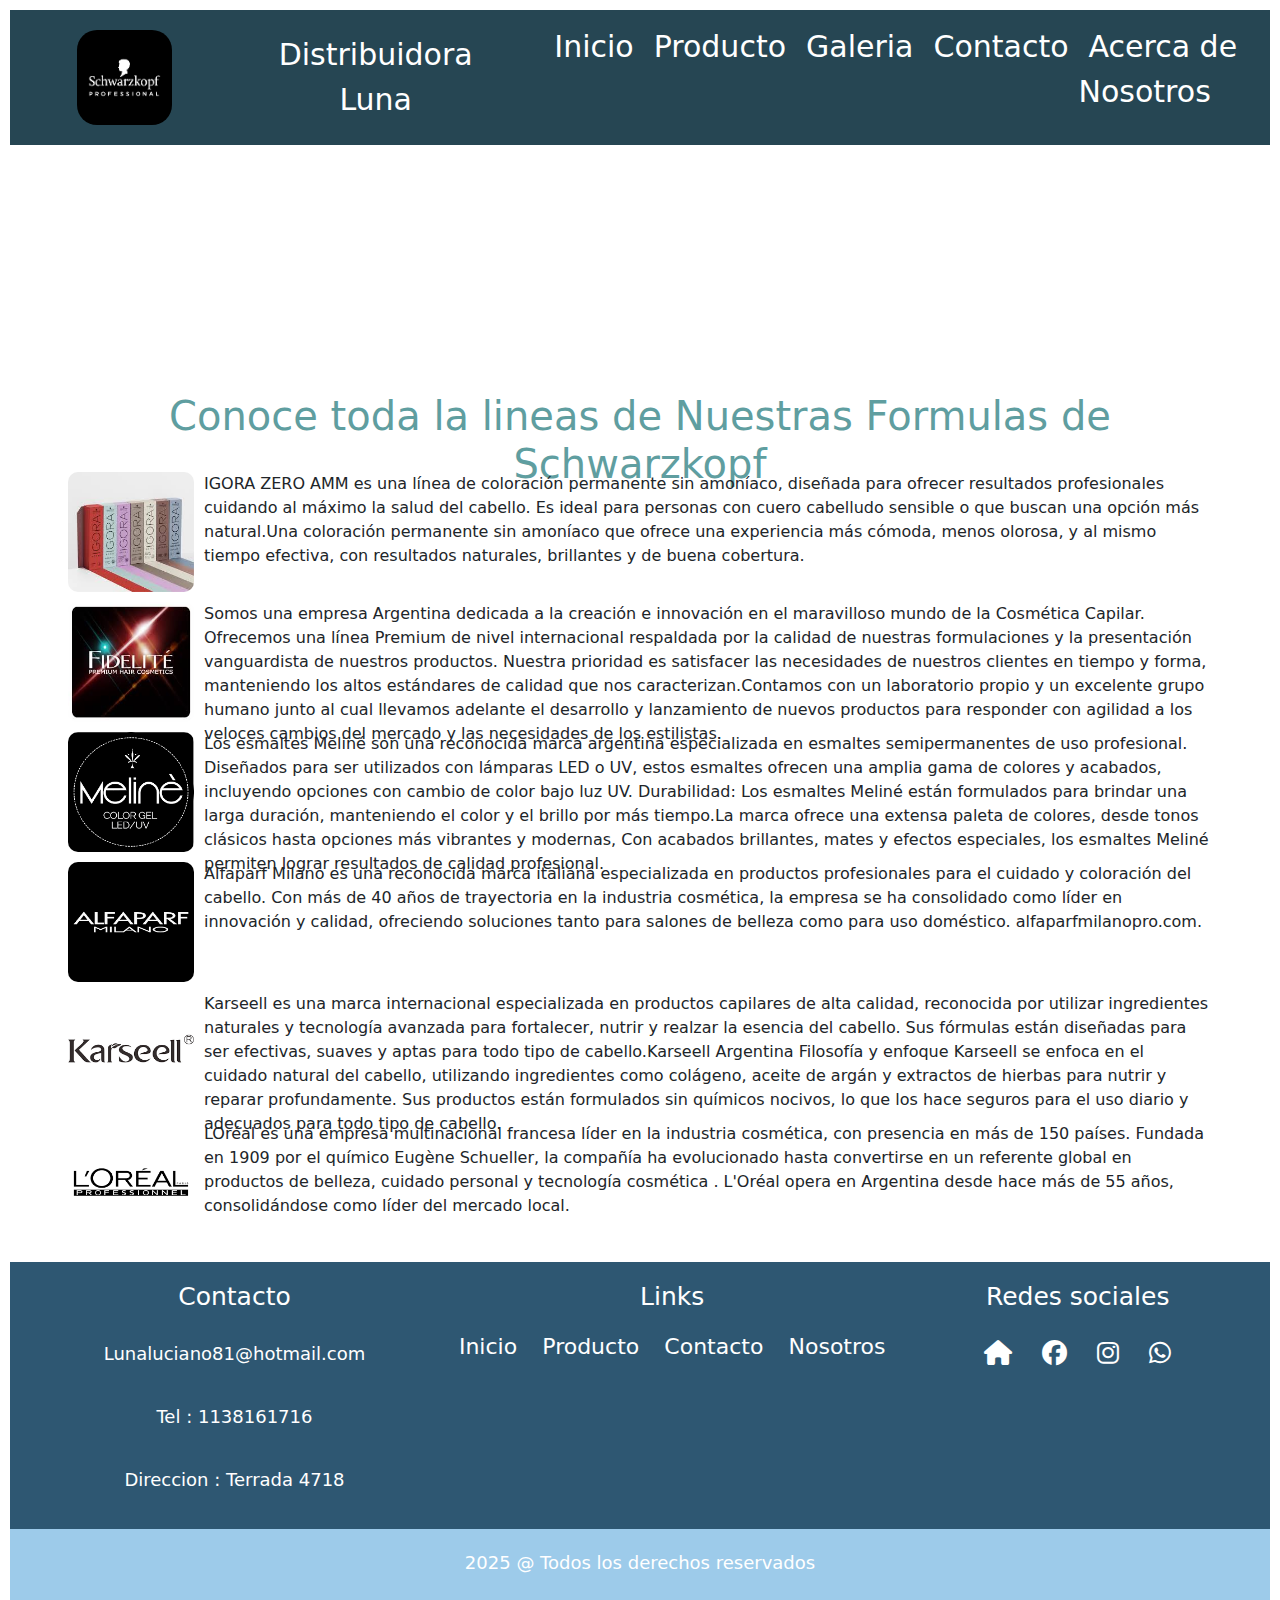
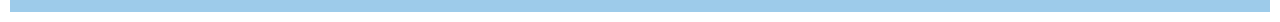
<file: pages/galeria.html>
<!DOCTYPE html>
<html lang="en">
  <head>
    <meta charset="UTF-8" />
    <meta name="viewport" content="width=device-width, initial-scale=1.0" />
    <title>Galeria</title>
    <!--Hola de estilo-->
    <link rel="stylesheet" href="../css/estilos.css" />
    <!--Font awesone-->
    <link
      rel="stylesheet"
      href="https://cdnjs.cloudflare.com/ajax/libs/font-awesome/6.7.2/css/all.min.css"
    />
    <!--Font Google-->
    <link rel="preconnect" href="https://fonts.googleapis.com" />
    <link rel="preconnect" href="https://fonts.gstatic.com" crossorigin />
    <link
      href="https://fonts.googleapis.com/css2?family=Nunito+Sans:ital,opsz,wght@0,6..12,200..1000;1,6..12,200..1000&family=Open+Sans:ital,wght@0,300..800;1,300..800&display=swap"
      rel="stylesheet"
    />
    <!--Booststrap-->
    <link
      href="https://cdn.jsdelivr.net/npm/bootstrap@5.3.3/dist/css/bootstrap.min.css"
      rel="stylesheet"
      integrity="sha384-QWTKZyjpPEjISv5WaRU9OFeRpok6YctnYmDr5pNlyT2bRjXh0JMhjY6hW+ALEwIH"
      crossorigin="anonymous"
    />
  </head>
  <body>
    <!--Inico de Header-->
    <header>
      <!--Logo y nombre de la Marca-->
      <div class="logo">
        <img src="../imagen/logo.schwarzkopf.png" alt="" />
      </div>
      <div class="titulo">
        <p>Distribuidora Luna</p>
      </div>
      <!--Listado de Menu-->
      <div class="nav">
        <nav>
          <ul>
            <li><a href="../index.html">Inicio</a></li>
            <li><a href="producto.html">Producto</a></li>
            <li><a href="galeria.html">Galeria</a></li>
            <li><a href="contacto.html">Contacto</a></li>
            <li><a href="nosotros.html">Acerca de Nosotros</a></li>
          </ul>
        </nav>
      </div>
    </header>
    <!--Inicio de Cuerpo-->
    <main>
      <!--Ubicacion del Local-->
      <section>
        <iframe
          src="https://www.google.com/maps/embed?pb=!1m18!1m12!1m3!1d3122.2128515106847!2d-58.5012762!3d-34.58547009999999!2m3!1f0!2f0!3f0!3m2!1i1024!2i768!4f13.1!3m3!1m2!1s0x95bcb785539f847f%3A0x5dc9bbcfd80de5e7!2sTerrada%204718%2C%20C1419%20Cdad.%20Aut%C3%B3noma%20de%20Buenos%20Aires!5e1!3m2!1ses-419!2sar!4v1742405354282!5m2!1ses-419!2sar"
          width="100%"
          height="200"
          style="border: 0"
          allowfullscreen=""
          loading="lazy"
          referrerpolicy="no-referrer-when-downgrade"
        ></iframe>
      </section>

      <!-- Contenido de imagenes y descripcion con Grid -->

      <section class="contenedor-grid">
        <h1 class="grid-titulo">
          Conoce toda la lineas de Nuestras Formulas de Schwarzkopf
        </h1>

        <p class="grid-texto1">
          IGORA ZERO AMM es una línea de coloración permanente sin amoníaco,
          diseñada para ofrecer resultados profesionales cuidando al máximo la
          salud del cabello. Es ideal para personas con cuero cabelludo sensible
          o que buscan una opción más natural.Una coloración permanente sin
          amoníaco que ofrece una experiencia más cómoda, menos olorosa, y al
          mismo tiempo efectiva, con resultados naturales, brillantes y de buena
          cobertura.
        </p>
        <img
          class="grid-img1"
          src="../imagen.schwarkopt/Tinturas todas.jpeg"
          alt=""
        />

        <p class="grid-texto2">
          Somos una empresa Argentina dedicada a la creación e innovación en el
          maravilloso mundo de la Cosmética Capilar. Ofrecemos una línea Premium
          de nivel internacional respaldada por la calidad de nuestras
          formulaciones y la presentación vanguardista de nuestros productos.
          Nuestra prioridad es satisfacer las necesidades de nuestros clientes
          en tiempo y forma, manteniendo los altos estándares de calidad que nos
          caracterizan.Contamos con un laboratorio propio y un
          excelente grupo humano junto al cual llevamos adelante el desarrollo y
          lanzamiento de nuevos productos para responder con agilidad a los
          veloces cambios del mercado y las necesidades de los estilistas.
      
        </p>
        <img class="grid-img2" src="../imagen/logo.fidelite.jpg" alt="" />

        <p class="grid-texto3">
          Los esmaltes Meliné son una reconocida marca argentina especializada
          en esmaltes semipermanentes de uso profesional. Diseñados para ser
          utilizados con lámparas LED o UV, estos esmaltes ofrecen una amplia
          gama de colores y acabados, incluyendo opciones con cambio de color
          bajo luz UV. Durabilidad: Los esmaltes Meliné están formulados para
          brindar una larga duración, manteniendo el color y el brillo por más
          tiempo.La marca ofrece una extensa paleta de colores, desde tonos
          clásicos hasta opciones más vibrantes y modernas, Con acabados
          brillantes, mates y efectos especiales, los esmaltes Meliné permiten
          lograr resultados de calidad profesional.
        </p>
        <img class="grid-img3" src="../imagen/logo.meline.png" alt="" />

        <p class="grid-texto4">
          Alfaparf Milano es una reconocida marca italiana especializada en
          productos profesionales para el cuidado y coloración del cabello. Con
          más de 40 años de trayectoria en la industria cosmética, la empresa se
          ha consolidado como líder en innovación y calidad, ofreciendo
          soluciones tanto para salones de belleza como para uso doméstico.
          alfaparfmilanopro.com.
        </p>
        <img class="grid-img4" src="../imagen/logo.alfaparf.png" alt="" />

        <p class="grid-texto5">
          Karseell es una marca internacional especializada en productos
          capilares de alta calidad, reconocida por utilizar ingredientes
          naturales y tecnología avanzada para fortalecer, nutrir y realzar la
          esencia del cabello. Sus fórmulas están diseñadas para ser efectivas,
          suaves y aptas para todo tipo de cabello.Karseell Argentina Filosofía
          y enfoque Karseell se enfoca en el cuidado natural del cabello,
          utilizando ingredientes como colágeno, aceite de argán y extractos de
          hierbas para nutrir y reparar profundamente. Sus productos están
          formulados sin químicos nocivos, lo que los hace seguros para el uso
          diario y adecuados para todo tipo de cabello.
        </p>
        <img class="grid-img5" src="../imagen/logo.karssell.png" alt="" />

        <p class="grid-texto6">
          LOréal es una empresa multinacional francesa líder en la industria
          cosmética, con presencia en más de 150 países. Fundada en 1909 por el
          químico Eugène Schueller, la compañía ha evolucionado hasta
          convertirse en un referente global en productos de belleza, cuidado
          personal y tecnología cosmética .
          L'Oréal opera en Argentina desde hace más de 55 años, consolidándose
          como líder del mercado local.
        </p>
        <img class="grid-img6" src="../imagen/logo de Loreal.png" alt="" />
      </section>
    </main>

    <!--Inico de Pie de Pagina Responsil-->
    <footer>
      <section class="seccion-1">
        <div>
          <h3>Contacto</h3>
          <p>Lunaluciano81@hotmail.com</p>
          <p>Tel : 1138161716</p>
          <p><span>Direccion :</span> Terrada 4718</p>
        </div>
        <div>
          <h3>Links</h3>
          <a href="../index.html">Inicio</a>
          <a href="producto.html">Producto</a>
          <a href="contacto.html">Contacto</a>
          <a href="nosotros.html">Nosotros</a>
        </div>
        <div>
          <h3>Redes sociales</h3>
          <div class="redes-sociales">
            <a href="#"><i class="fa-solid fa-house"></i></a>
            <a href="https://www.facebook.com/luciano.luna.351"><i class="fa-brands fa-facebook"></i></a>
            <a href=""><i class="fa-brands fa-instagram"></i></a>
            <a href="https://wa.me/qr/PDEMB3HJK3HFL1"><i class="fa-brands fa-whatsapp"></i></a>
          </div>
        </div>
      </section>

      <section class="seccion-2">
        <p>2025 @ Todos los derechos reservados</p>
      </section>
    </footer>

    <script
      src="https://cdn.jsdelivr.net/npm/bootstrap@5.3.3/dist/js/bootstrap.bundle.min.js"
      integrity="sha384-YvpcrYf0tY3lHB60NNkmXc5s9fDVZLESaAA55NDzOxhy9GkcIdslK1eN7N6jIeHz"
      crossorigin="anonymous"
    ></script>
  </body>
</html>
</file>
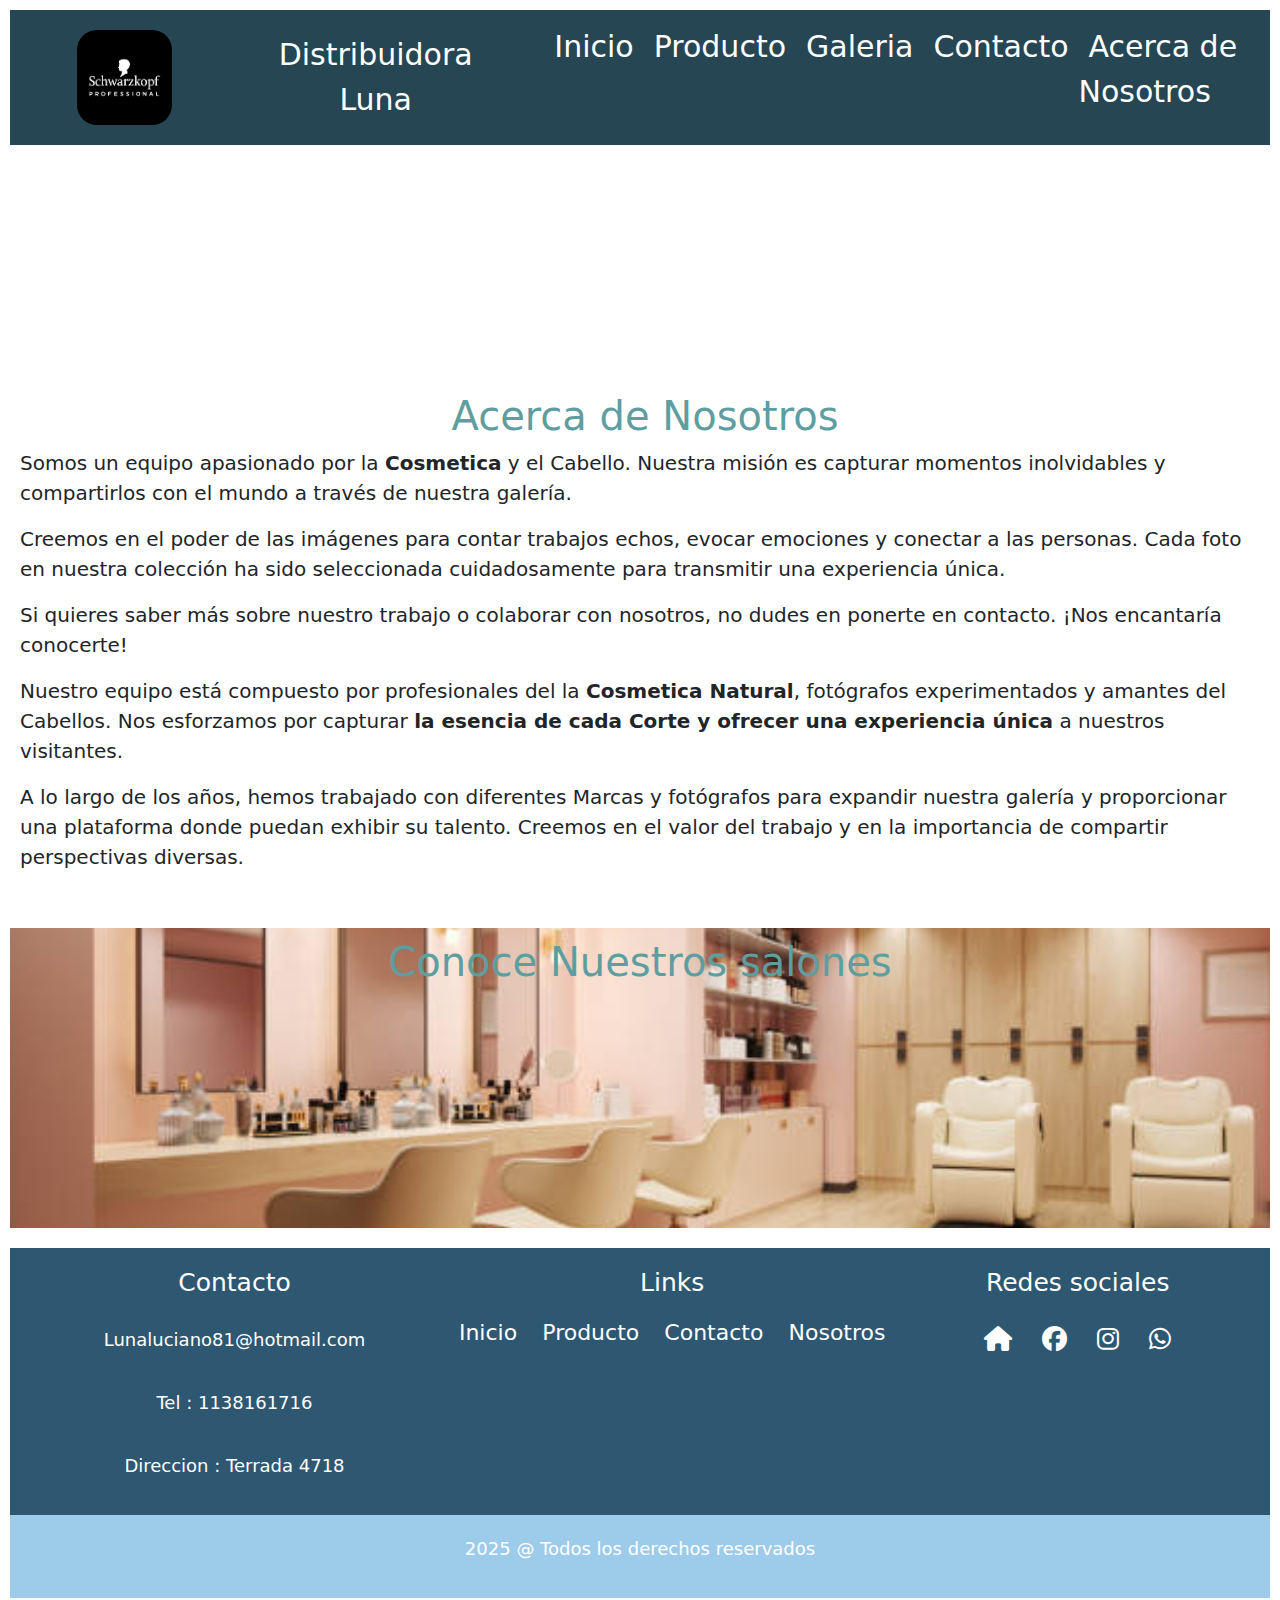
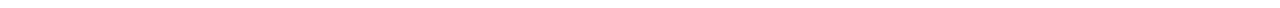
<file: pages/nosotros.html>
<!DOCTYPE html>
<html lang="en">
<head>
    <meta charset="UTF-8">
    <meta name="viewport" content="width=device-width, initial-scale=1.0"/>
    <title>Nosotros</title>
    <!--Hoja de Estlos Css-->
    <link rel="stylesheet" href="../css/estilos.css">
    <!--Font awesone-->
    <link rel="stylesheet" href="https://cdnjs.cloudflare.com/ajax/libs/font-awesome/6.7.2/css/all.min.css"/>
    <!--Font Google-->
    <link rel="preconnect" href="https://fonts.googleapis.com">
    <link rel="preconnect" href="https://fonts.gstatic.com" crossorigin>
    <link href="https://fonts.googleapis.com/css2?family=Nunito+Sans:ital,opsz,wght@0,6..12,200..1000;1,6..12,200..1000&family=Open+Sans:ital,wght@0,300..800;1,300..800&display=swap" rel="stylesheet">
    <!--Booststrap-->
    <link href="https://cdn.jsdelivr.net/npm/bootstrap@5.3.3/dist/css/bootstrap.min.css" rel="stylesheet" integrity="sha384-QWTKZyjpPEjISv5WaRU9OFeRpok6YctnYmDr5pNlyT2bRjXh0JMhjY6hW+ALEwIH" crossorigin="anonymous">
</head>
<body>
    <!--Inicio de Header-->
    <header>
      <!--Logo y nombre de la Marca-->
      <div class="logo">
        <img src="../imagen/logo.schwarzkopf.png" alt="Logo de marca " />
      </div>
      <div class="titulo">
        <p>Distribuidora Luna</p>
      </div>
      <!--Listado de Menu-->
      <div class="nav">
        <nav>
          <ul>
            <li><a href="../index.html">Inicio</a></li>
            <li><a href="producto.html">Producto</a></li>
            <li><a href="galeria.html">Galeria</a></li>
            <li><a href="contacto.html">Contacto</a></li>
            <li><a href="#">Acerca de Nosotros</a></li>
          </ul>
        </nav>
      </div>
    
    </header>

    <!--Inicio del Cuerpo-->
   
    <main>
        <!--Ubicacion del Local-->
    <section>
        <iframe
          src="https://www.google.com/maps/embed?pb=!1m18!1m12!1m3!1d3122.2128515106847!2d-58.5012762!3d-34.58547009999999!2m3!1f0!2f0!3f0!3m2!1i1024!2i768!4f13.1!3m3!1m2!1s0x95bcb785539f847f%3A0x5dc9bbcfd80de5e7!2sTerrada%204718%2C%20C1419%20Cdad.%20Aut%C3%B3noma%20de%20Buenos%20Aires!5e1!3m2!1ses-419!2sar!4v1742405354282!5m2!1ses-419!2sar"
          width="100%"
          height="200"
          style="border: 0"
          allowfullscreen=""
          loading="lazy"
          referrerpolicy="no-referrer-when-downgrade"
        ></iframe>
      </section>

     
        
      <!--Info de Acerca de nosotros-->
      <div class="texto-nosotros">
        <h1>Acerca de Nosotros</h1>
        
        <p>Somos un equipo apasionado por la <b>Cosmetica</b> y el Cabello. Nuestra misión es capturar momentos inolvidables y compartirlos con el mundo a través de nuestra galería.</p>
        <p>Creemos en el poder de las imágenes para contar trabajos echos, evocar emociones y conectar a las personas. Cada foto en nuestra colección ha sido seleccionada cuidadosamente para transmitir una experiencia única.</p>
        <p>Si quieres saber más sobre nuestro trabajo o colaborar con nosotros, no dudes en ponerte en contacto. ¡Nos encantaría conocerte!</p>
        <p>Nuestro equipo está compuesto por profesionales del la <b>Cosmetica Natural</b>, fotógrafos experimentados y amantes del Cabellos. Nos esforzamos por capturar  <b>la esencia de cada  Corte y ofrecer una experiencia única</b> a nuestros visitantes.</p>
        <p>A lo largo de los años, hemos trabajado con diferentes Marcas  y fotógrafos para expandir nuestra galería y proporcionar una plataforma donde puedan exhibir su talento. Creemos en el valor del trabajo y en la importancia de compartir perspectivas diversas.</p>
      </div>

     <!--Foto con escritura arriba -->

      <section class="baner">
        <h2>Conoce Nuestros salones </h2>
      </section>
    
    
    </main>

    <!--Pie de Pagina responsil-->
    <footer>
      <section class="seccion-1">
        <div>
          <h3>Contacto</h3>
          <p>Lunaluciano81@hotmail.com</p>
          <p> Tel : 1138161716</p>
          <p><span>Direccion :</span> Terrada  4718</p>
        </div>
        <div>
          <h3>Links</h3>
          <a href="../index.html">Inicio</a>
          <a href="producto.html">Producto</a>
          <a href="contacto.html">Contacto</a>
          <a href="nosotros.html">Nosotros</a>
        </div>
        <div>
          <h3>Redes sociales</h3>
            <div class="redes-sociales">
             <a href=""><i class="fa-solid fa-house"></i></a>
             <a href=""><i class="fa-brands fa-facebook"></i></a>
             <a href=""><i class="fa-brands fa-instagram"></i></a>
             <a href=""><i class="fa-brands fa-whatsapp"></i></a>
            </div>
        </div>
      </section>
      <section class="seccion-2">
        <p>2025 @ Todos los derechos reservados</p>
    </section>
    
    <script src="https://cdn.jsdelivr.net/npm/bootstrap@5.3.3/dist/js/bootstrap.bundle.min.js" integrity="sha384-YvpcrYf0tY3lHB60NNkmXc5s9fDVZLESaAA55NDzOxhy9GkcIdslK1eN7N6jIeHz" crossorigin="anonymous"></script> 
    
</body>
</html>
</file>
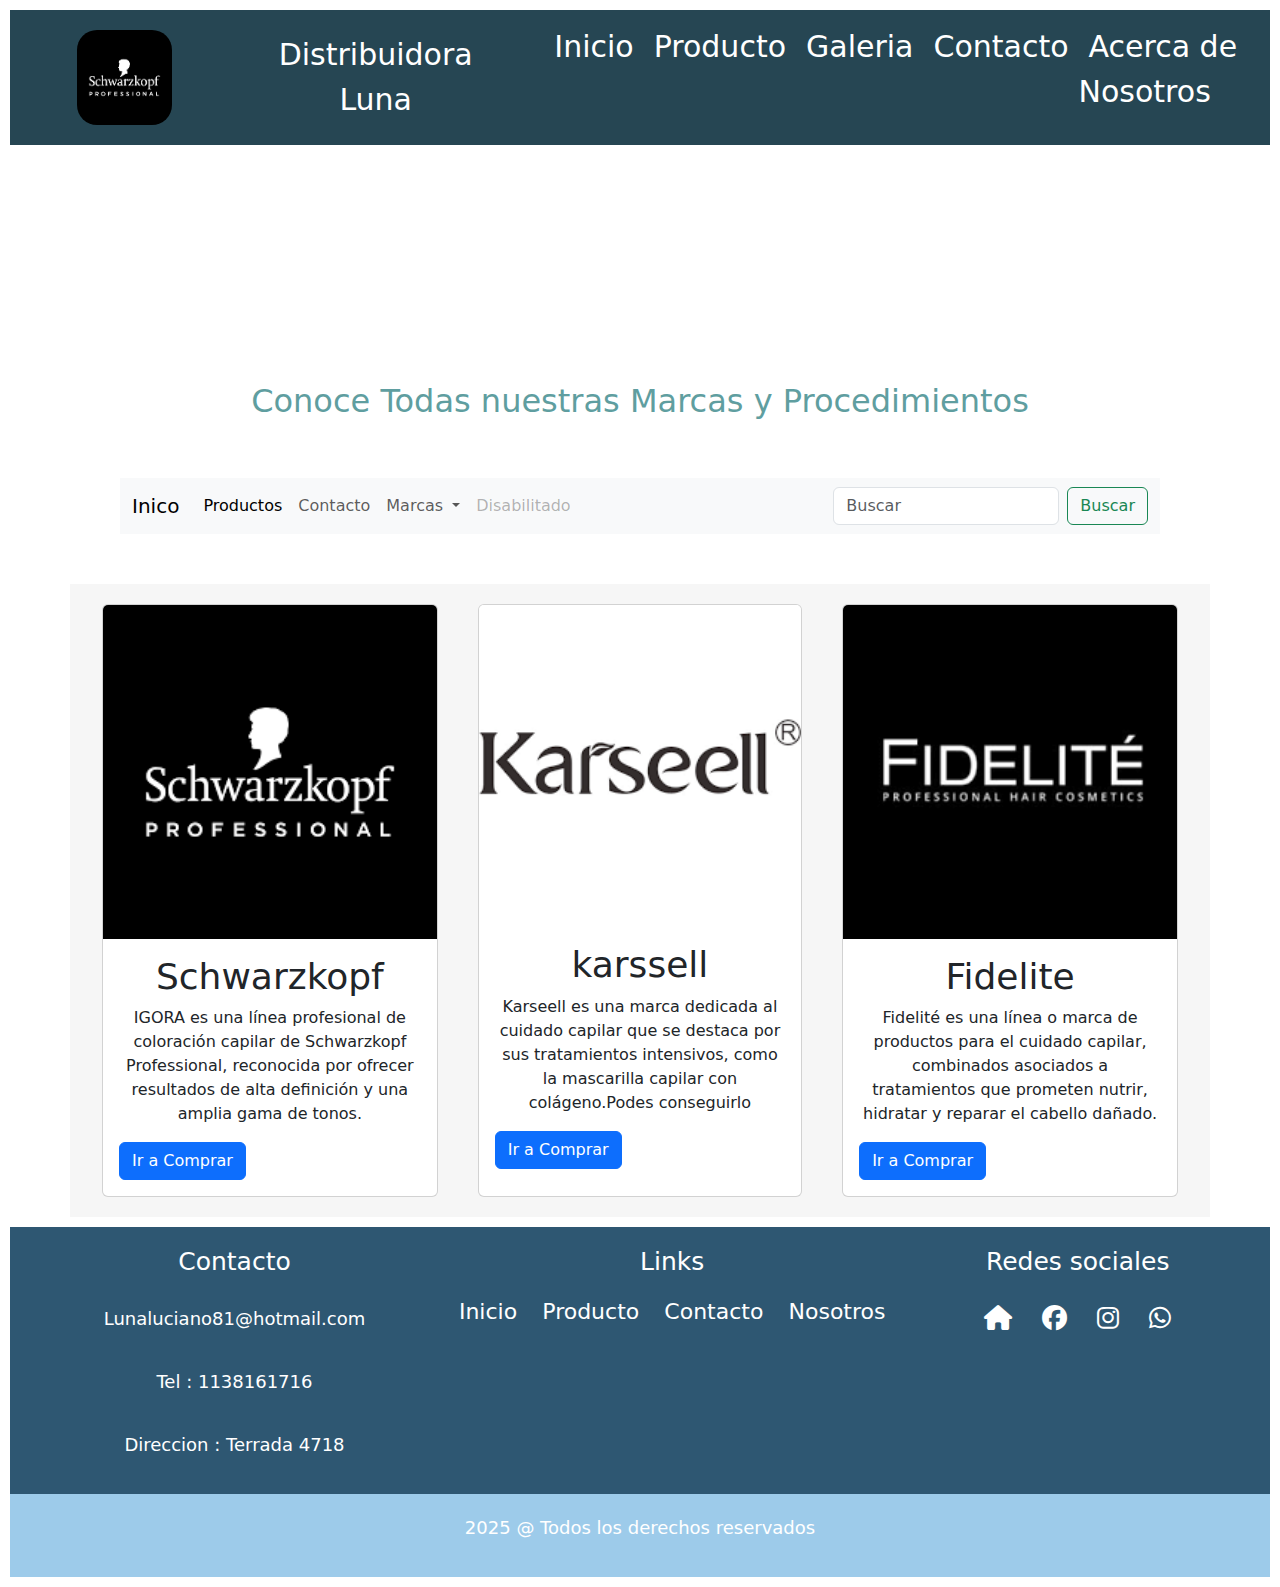
<file: pages/producto.html>
<!DOCTYPE html>
<html lang="en">
  <head>
    <meta charset="UTF-8" />
    <meta name="viewport" content="width=device-width, initial-scale=1.0" />
    <title>Productos</title>
    <!--Estilos css-->
    <link rel="stylesheet" href="../css/estilos.css" />
    <!--Font awesone-->
    <link
      rel="stylesheet"
      href="https://cdnjs.cloudflare.com/ajax/libs/font-awesome/6.7.2/css/all.min.css"
    />
    <!--Font Google-->
    <link rel="preconnect" href="https://fonts.googleapis.com" />
    <link rel="preconnect" href="https://fonts.gstatic.com" crossorigin />
    <link
      href="https://fonts.googleapis.com/css2?family=Nunito+Sans:ital,opsz,wght@0,6..12,200..1000;1,6..12,200..1000&family=Open+Sans:ital,wght@0,300..800;1,300..800&display=swap"
      rel="stylesheet"
    />
    <!--Booststrap-->
    <link href="https://cdn.jsdelivr.net/npm/bootstrap@5.3.3/dist/css/bootstrap.min.css" rel="stylesheet" integrity="sha384-QWTKZyjpPEjISv5WaRU9OFeRpok6YctnYmDr5pNlyT2bRjXh0JMhjY6hW+ALEwIH" crossorigin="anonymous">
   
  </head>
  <body>
    <!--Inico de Header-->
    <header>
      <!--Logo y nombre de la Marca-->
      <div class="logo">
        <img src="../imagen/logo.schwarzkopf.png" alt="Logo de marca " />
      </div>
      <div class="titulo">
        <p>Distribuidora Luna</p>
      </div>

      <!--Listado de Menu-->
      <div class="nav">
        <nav>
          <ul>
            <li><a href="../index.html">Inicio</a></li>
            <li><a href="#">Producto</a></li>
            <li><a href="galeria.html">Galeria</a></li>
            <li><a href="contacto.html">Contacto</a></li>
            <li><a href="nosotros.html">Acerca de Nosotros</a></li>
          </ul>
        </nav>
      </div>
    </header>


    <!--Inicio de main -->

    <main>
      <!--Ubicacion del Local-->
      <section>
        <iframe
          src="https://www.google.com/maps/embed?pb=!1m18!1m12!1m3!1d3122.2128515106847!2d-58.5012762!3d-34.58547009999999!2m3!1f0!2f0!3f0!3m2!1i1024!2i768!4f13.1!3m3!1m2!1s0x95bcb785539f847f%3A0x5dc9bbcfd80de5e7!2sTerrada%204718%2C%20C1419%20Cdad.%20Aut%C3%B3noma%20de%20Buenos%20Aires!5e1!3m2!1ses-419!2sar!4v1742405354282!5m2!1ses-419!2sar"
          width="100%"
          height="200"
          style="border: 0"
          allowfullscreen=""
          loading="lazy"
          referrerpolicy="no-referrer-when-downgrade"
        ></iframe>
      </section>

     

     
      <!--Titulo de mas marcas y baner con fotos y movimiento-->
      <h2>Conoce Todas nuestras Marcas y Procedimientos </h2>

      <!--Barra de navegacion con Bootstraps-->

     

      <div class="container" style="padding: 50px;">
        <nav class="navbar navbar-expand-lg bg-body-tertiary">
          <div class="container-fluid">
            <a class="navbar-brand" href="../index.html">Inico</a>
            <button class="navbar-toggler" type="button" data-bs-toggle="collapse" data-bs-target="#navbarSupportedContent" aria-controls="navbarSupportedContent" aria-expanded="false" aria-label="Toggle navigation">
              <span class="navbar-toggler-icon"></span>
            </button>
            <div class="collapse navbar-collapse" id="navbarSupportedContent">
              <ul class="navbar-nav me-auto mb-2 mb-lg-0">
                <li class="nav-item">
                  <a class="nav-link active" aria-current="page" href="#">Productos</a>
                </li>
                <li class="nav-item">
                  <a class="nav-link" href="../pages/contacto.html">Contacto</a>
                </li>
                <li class="nav-item dropdown">
                  <a class="nav-link dropdown-toggle" href="#" role="button" data-bs-toggle="dropdown" aria-expanded="false">
                  Marcas 
                  </a>
                  <ul class="dropdown-menu">
                    <li><a class="dropdown-item" href="../pages/producto.venta.schwarzkopf.html">Schwarzkopf</a></li>
                    <li><a class="dropdown-item" href="../pages/producto.venta.karsse.html">Karseell</a></li>
                    <li><hr class="dropdown-divider"></li>
                    <li><a class="dropdown-item" href="../pages/producto.venta.html">Fidelite</a></li>
                  </ul>
                </li>
                <li class="nav-item">
                  <a class="nav-link disabled" aria-disabled="true">Disabilitado</a>
                </li>
              </ul>
              <form class="d-flex" role="search">
                <input class="form-control me-2" type="search" placeholder="Buscar" aria-label="Search">
                <button class="btn btn-outline-success" type="submit">Buscar </button>
              </form>
            </div>
          </div>
        </nav>
      </div>

      <!--Inicio de  caja de descripcion con Boostrsp-->
      <div
        class="container"
        style="
          display: flex;
          justify-content: space-around;
          background-color: #f6f6f6;
        
        ">
        <div class="card" style="margin: 20px;" >
          <img
            src="../imagen/logo.schwarzkopf.png"
            class="card-img-top"
            alt="Logo de schwarzkopf"
          />
          <div class="card-body">
            <h5 class="card-title" style="font-size: 36px ; text-align: center;">Schwarzkopf</h5>
            <p class="card-text" style="text-align: center;">
              IGORA es una línea profesional de coloración capilar de
              Schwarzkopf Professional, reconocida por ofrecer resultados de
              alta definición y una amplia gama de tonos.
            </p>
            <a
              href="../pages/producto.venta.schwarzkopf.html"
              class="btn btn-primary"
              >Ir a Comprar</a
            >
          </div>
        </div>

        <div class="card" style=" margin: 20px">
          <img
            src="../imagen/logo.karssell.png"
            class="card-img-top"
            alt="Logo de karssell"
          />
          <div class="card-body">
            <h5 class="card-title" style="font-size: 36px; text-align: center;">karssell</h5>
            <p class="card-text" style="text-align: center;">
              Karseell es una marca dedicada al cuidado capilar que se destaca
              por sus tratamientos intensivos, como la mascarilla capilar con
              colágeno.Podes conseguirlo 
            </p>
            <a
              href="../pages/producto.venta.karsse.html"
              class="btn btn-primary "
              >Ir a Comprar</a

            >

          </div>
        </div>
        <div class="card" style=" margin: 20px">
          <img
            src="../imagen/logo-fidelite -negro.png"
            class="card-img-top"
            alt="Logo de Meline"
          />
          <div class="card-body">
            <h5 class="card-title" style="font-size: 36px; text-align: center;">Fidelite</h5>
            <p class="card-text" style="text-align: center;">
              Fidelité es una línea o marca de productos para el cuidado
              capilar, combinados asociados a tratamientos que prometen nutrir,
              hidratar y reparar el cabello dañado.
            </p>
            <a href="../pages/producto.venta.html" class="btn btn-primary"
              >Ir a Comprar</a
            >
          </div>
        </div>
      </div>
    </main>
    

    <!--Inicio de Pie de pagina Responsil-->
    <footer>
      <section class="seccion-1">
        <div>
          <h3>Contacto</h3>
          <p>Lunaluciano81@hotmail.com</p>
          <p> Tel : 1138161716</p>
          <p><span>Direccion :</span> Terrada  4718</p>
        </div>
        <div>
          <h3>Links</h3>
          <a href="../index.html">Inicio</a>
          <a href="producto.html">Producto</a>
          <a href="contacto.html">Contacto</a>
          <a href="nosotros.html">Nosotros</a>
        </div>
        <div>
          <h3>Redes sociales</h3>
            <div class="redes-sociales">
             <a href="#"><i class="fa-solid fa-house"></i></a>
             <a href="https://www.facebook.com/luciano.luna.351"><i class="fa-brands fa-facebook"></i></a>
             <a href=""><i class="fa-brands fa-instagram"></i></a>
             <a href="https://wa.me/qr/PDEMB3HJK3HFL1"><i class="fa-brands fa-whatsapp"></i></a>
            </div>
        </div>
      </section>

      <section class="seccion-2">
          <p>2025 @ Todos los derechos reservados</p>
      </section>
    </footer>
    <script src="https://cdn.jsdelivr.net/npm/bootstrap@5.3.3/dist/js/bootstrap.bundle.min.js" integrity="sha384-YvpcrYf0tY3lHB60NNkmXc5s9fDVZLESaAA55NDzOxhy9GkcIdslK1eN7N6jIeHz" crossorigin="anonymous"></script> 

   
  </body>
</html>
</file>
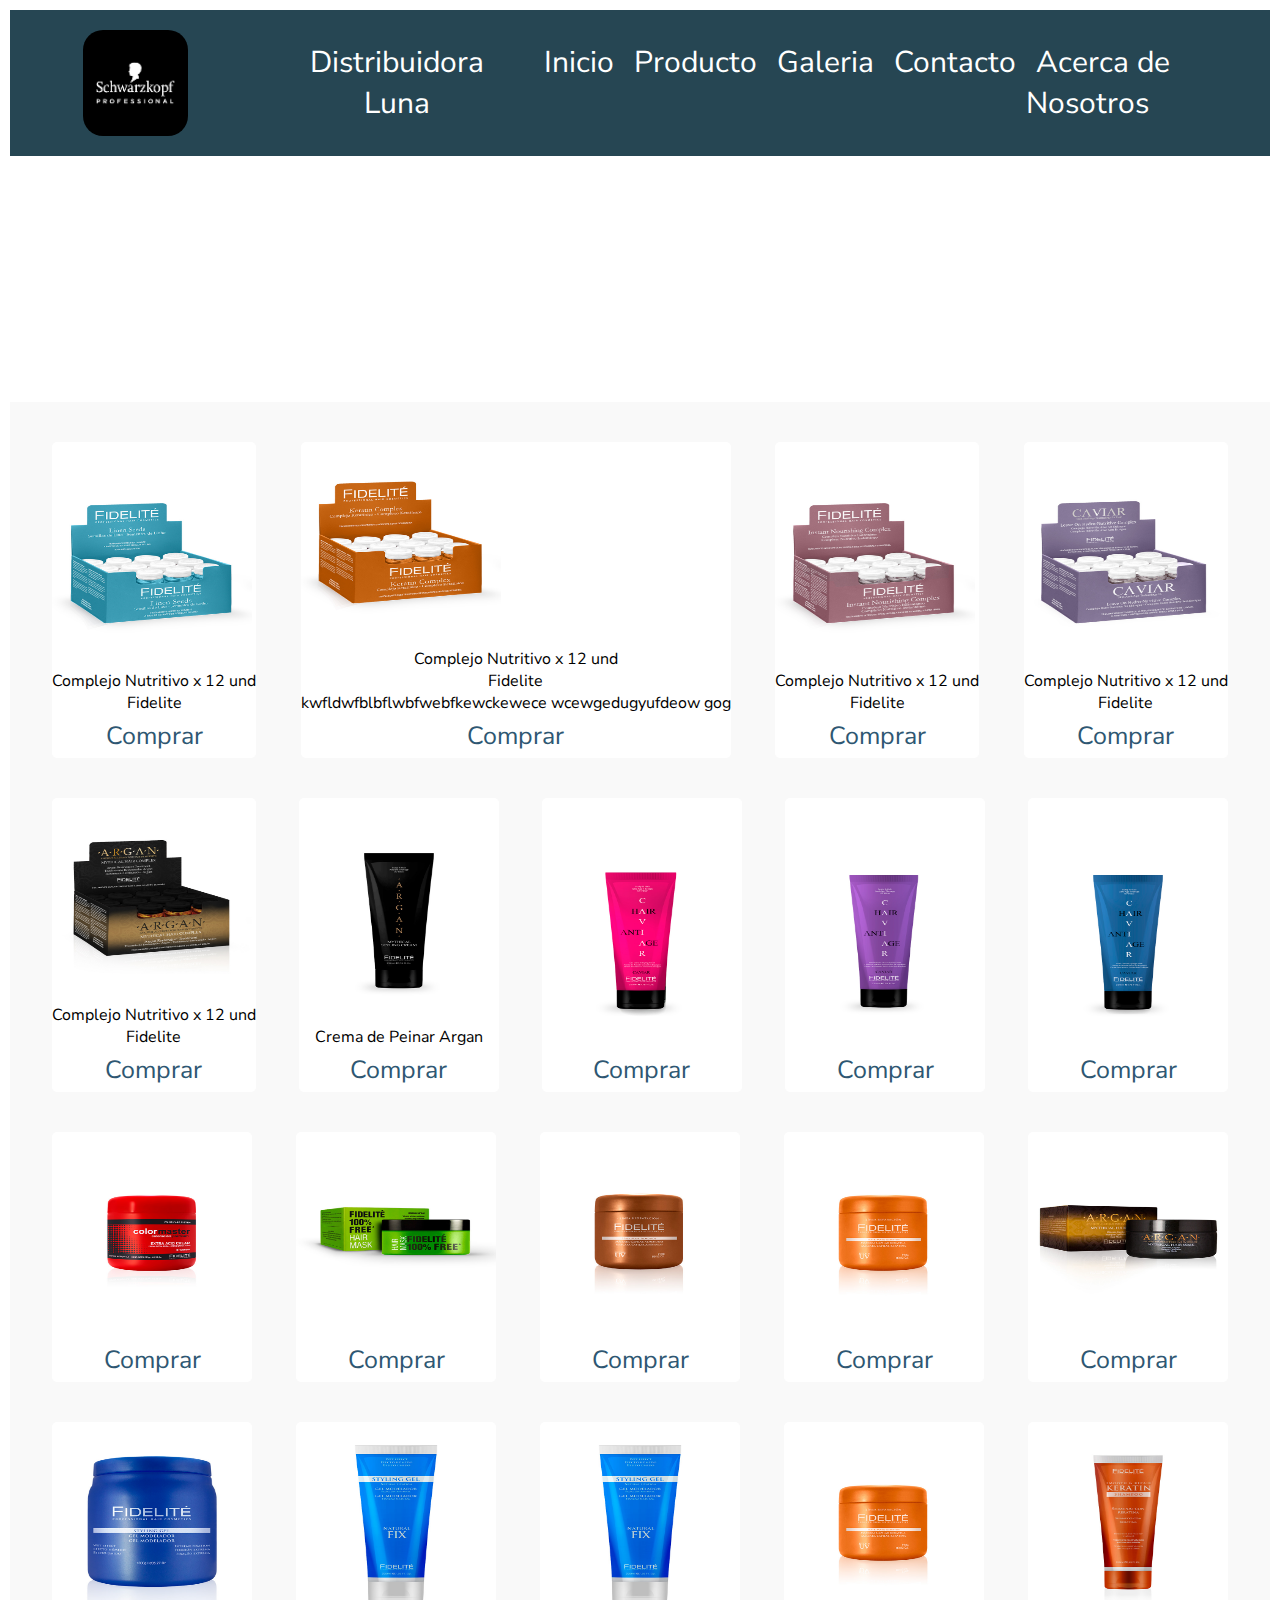
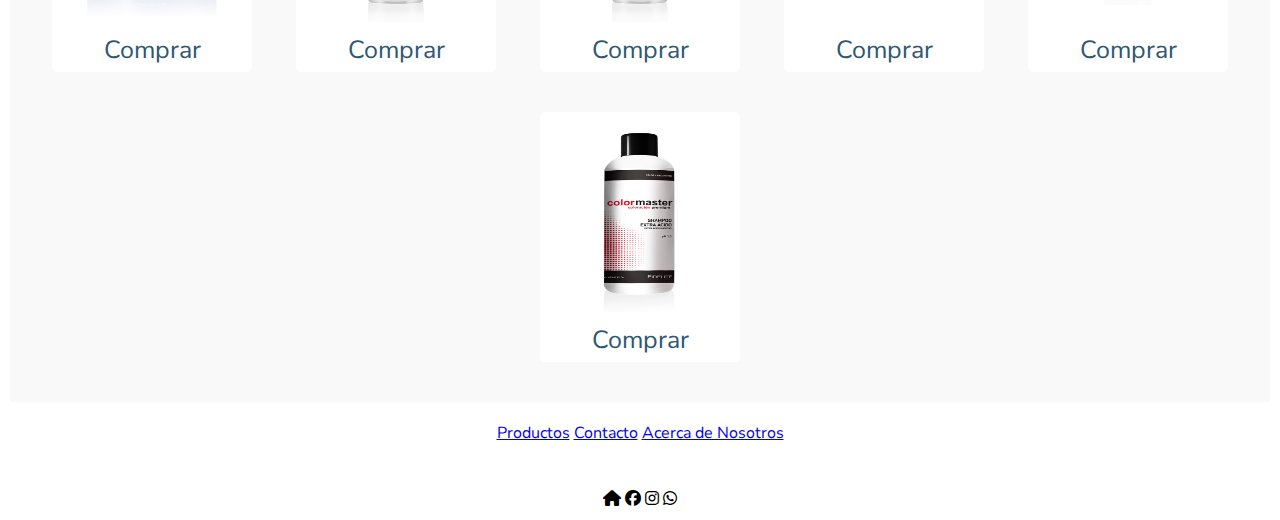
<file: pages/producto.venta.html>
<!DOCTYPE html>
<html lang="en">
  <head>
    <meta charset="UTF-8" />
    <meta name="viewport" content="width=device-width, initial-scale=1.0" />
    <title>PRODUCTOS fIDELITE</title>
    <link rel="stylesheet" href="../css/estilos.css" />

    <!--Font awesone-->
    <link
      rel="stylesheet"
      href="https://cdnjs.cloudflare.com/ajax/libs/font-awesome/6.7.2/css/all.min.css"
    />
    <!--Font Google-->
    <link rel="preconnect" href="https://fonts.googleapis.com" />
    <link rel="preconnect" href="https://fonts.gstatic.com" crossorigin />
    <link
      href="https://fonts.googleapis.com/css2?family=Nunito+Sans:ital,opsz,wght@0,6..12,200..1000;1,6..12,200..1000&family=Open+Sans:ital,wght@0,300..800;1,300..800&display=swap"
      rel="stylesheet"
    />
  </head>
  <body>
    <!--Inico de Header-->
    <header>
      <!--Logo y nombre de la Marca-->
      <div class="logo">
        <img src="../imagen/logo.schwarzkopf.png" alt="Logo de marca " />
      </div>
      <div class="titulo">
        <p>Distribuidora Luna</p>
      </div>
      <!--Listado de Menu-->
      <div class="nav">
        <nav>
          <ul>
            <li><a href="../index.html">Inicio</a></li>
            <li><a href="producto.html">Producto</a></li>
            <li><a href="galeria.html">Galeria</a></li>
            <li><a href="contacto.html">Contacto</a></li>
            <li><a href="nosotros.html">Acerca de Nosotros</a></li>
          </ul>
        </nav>
      </div>
    </header>
    <!--Inio de Cuerpo-->
    <main>
      <section>
        <iframe
          src="https://www.google.com/maps/embed?pb=!1m18!1m12!1m3!1d3122.2128515106847!2d-58.5012762!3d-34.58547009999999!2m3!1f0!2f0!3f0!3m2!1i1024!2i768!4f13.1!3m3!1m2!1s0x95bcb785539f847f%3A0x5dc9bbcfd80de5e7!2sTerrada%204718%2C%20C1419%20Cdad.%20Aut%C3%B3noma%20de%20Buenos%20Aires!5e1!3m2!1ses-419!2sar!4v1742405354282!5m2!1ses-419!2sar"
          width="100%"
          height="200"
          style="border: 0"
          allowfullscreen=""
          loading="lazy"
          referrerpolicy="no-referrer-when-downgrade"
        ></iframe>
      </section>


     <!--Inicio de fotos -->
     
      <div class="cont-fidelite">
        <div class="cont-foto">
          <img
            src="../imagen.fidelite/01-ampollalinocajaampollas-ref_2_2.jpg"
            alt=""
          />
          <div class="descrip1" style="display: block;text-align: center;">
            <p>Complejo Nutritivo x 12 und<br> Fidelite<br></p>
          </div>

          <div class="boton">
            <a href="../index.html">Comprar</a>
          </div>
        </div>

        <div class="cont-foto">
          <img
            src="../imagen.fidelite/02-ampollakeratinacajaampollas-ref_2_2.jpg"
          />
          <div class="descrip1" style="display: block;text-align: center;">
            <p>Complejo Nutritivo x 12 und<br> Fidelite<br>kwfldwfblbflwbfwebfkewckewece  wcewgedugyufdeow  gog</p>
          </div>

          <div class="boton">
            <a href="../index.html">Comprar</a>
          </div>
        </div>

        <div class="cont-foto">
          <img
            src="../imagen.fidelite/03-ampollainstantaneocajaampollas-ref_2_2.jpg"
          />
          <div class="descrip1" style="display: block;text-align: center;">
            <p>Complejo Nutritivo x 12 und<br> Fidelite<br></p>
          </div>

          <div class="boton">
            <a href="../index.html">Comprar</a>
          </div>
        </div>

        <div class="cont-foto">
          <img
            src="../imagen.fidelite/04-ampollacaviarcajaampollas-ref_2_2.jpg"
          />
          <div class="descrip1" style="display: block;text-align: center;">
            <p>Complejo Nutritivo x 12 und<br> Fidelite<br></p>
          </div>

          <div class="boton">
            <a href="../index.html">Comprar</a>
          </div>
        </div>

        <div class="cont-foto">
          <img src="../imagen.fidelite/ampollaargan-caja_2_2.jpg" 
          />
          <div class="descrip1" style="display: block;text-align: center;">
            <p>Complejo Nutritivo x 12 und<br> Fidelite<br></p>
          </div>

          <div class="boton">
            <a href="../index.html">Comprar</a>
          </div>
        </div>

        <div class="cont-foto">
          <img src="../imagen.fidelite/crema-de-peinado-argan_2.jpg" 
          />
          <div class="descrip1" style="display: block;text-align: center;">
            <p>Crema de Peinar Argan</p>
          </div>

          <div class="boton">
            <a href="../index.html">Comprar</a>
          </div>
        </div>

        <div class="cont-foto">
          <img src="../imagen.fidelite/crema-de-peinado-lacios_2.jpg" />
          <div class="boton">
            <a href="../index.html">Comprar</a>
          </div>
        </div>

        <div class="cont-foto">
          <img src="../imagen.fidelite/crema-de-peinado-multiaccion_2.jpg" />
          <div class="boton">
            <a href="../index.html">Comprar</a>
          </div>
        </div>

        <div class="cont-foto">
          <img src="../imagen.fidelite/crema-de-peinado-rizos_2.jpg" />
          <div class="boton">
            <a href="../index.html">Comprar</a>
          </div>
        </div>

        <div class="cont-foto">
          <img src="../imagen.fidelite/cremaacida270_2.jpg" />
          <div class="boton">
            <a href="../index.html">Comprar</a>
          </div>
        </div>

        <div class="cont-foto">
          <img src="../imagen.fidelite/fidelite_mascara250_free.jpg" />
          <div class="boton">
            <a href="../index.html">Comprar</a>
          </div>
        </div>

        <div class="cont-foto">
          <img src="../imagen.fidelite/mascaraalmendras_2.jpg" />
          <div class="boton">
            <a href="../index.html">Comprar</a>
          </div>
        </div>

        <div class="cont-foto">
          <img src="../imagen.fidelite/mascarakeratina_2.jpg" />
          <div class="boton">
            <a href="../index.html">Comprar</a>
          </div>
        </div>

        <div class="cont-foto">
          <img src="../imagen.fidelite/06-arganmascaracajaproducto_2.jpg" />
          <div class="boton">
            <a href="../index.html">Comprar</a>
          </div>
        </div>

        <div class="cont-foto">
          <img src="../imagen.fidelite/gel-fuerte1000_2.jpg" />
          <div class="boton">
            <a href="../index.html">Comprar</a>
          </div>
        </div>
       

        <div class="cont-foto">
          <img src="../imagen.fidelite/gel-suave230.jpg" />
          <div class="boton">
            <a href="../index.html">Comprar</a>
          </div>
        </div>

        <div class="cont-foto">
          <img src="../imagen.fidelite/gel-suave230.jpg" />
          <div class="boton">
            <a href="../index.html">Comprar</a>
          </div>
        </div>

        <div class="cont-foto">
          <img src="../imagen.fidelite/mascarakeratina_2.jpg" />
          <div class="boton">
            <a href="../index.html">Comprar</a>
          </div>
        </div>

        <div class="cont-foto">
          <img src="../imagen.fidelite/shampoo-keratin_230ml_2.jpg" />
          <div class="boton">
            <a href="../index.html">Comprar</a>
          </div>
        </div>

        <div class="cont-foto">
          <img src="../imagen.fidelite/1ltconditioner_2extra.jpg" />
          <div class="boton">
            <a href="../index.html">Comprar</a>
          </div>
        </div>
      </div>
    </main>

    <!--Inico de Pie de Pagina-->

    <footer>
      <div class="pie-link">
        <a href="producto.html">Productos</a>
        <a href="contacto.html">Contacto</a>
        <a href="nosotros.html">Acerca de Nosotros</a>
      </div>
      <div>
        <p>Todos los derechos estan Reservados 2025</p>
      </div>

      <div class="icon">
        <i class="fa-solid fa-house"></i>
        <i class="fa-brands fa-facebook"></i>
        <i class="fa-brands fa-instagram"></i>
        <i class="fa-brands fa-whatsapp"></i>
      </div>
    </footer>
  </body>
</html>
</file>
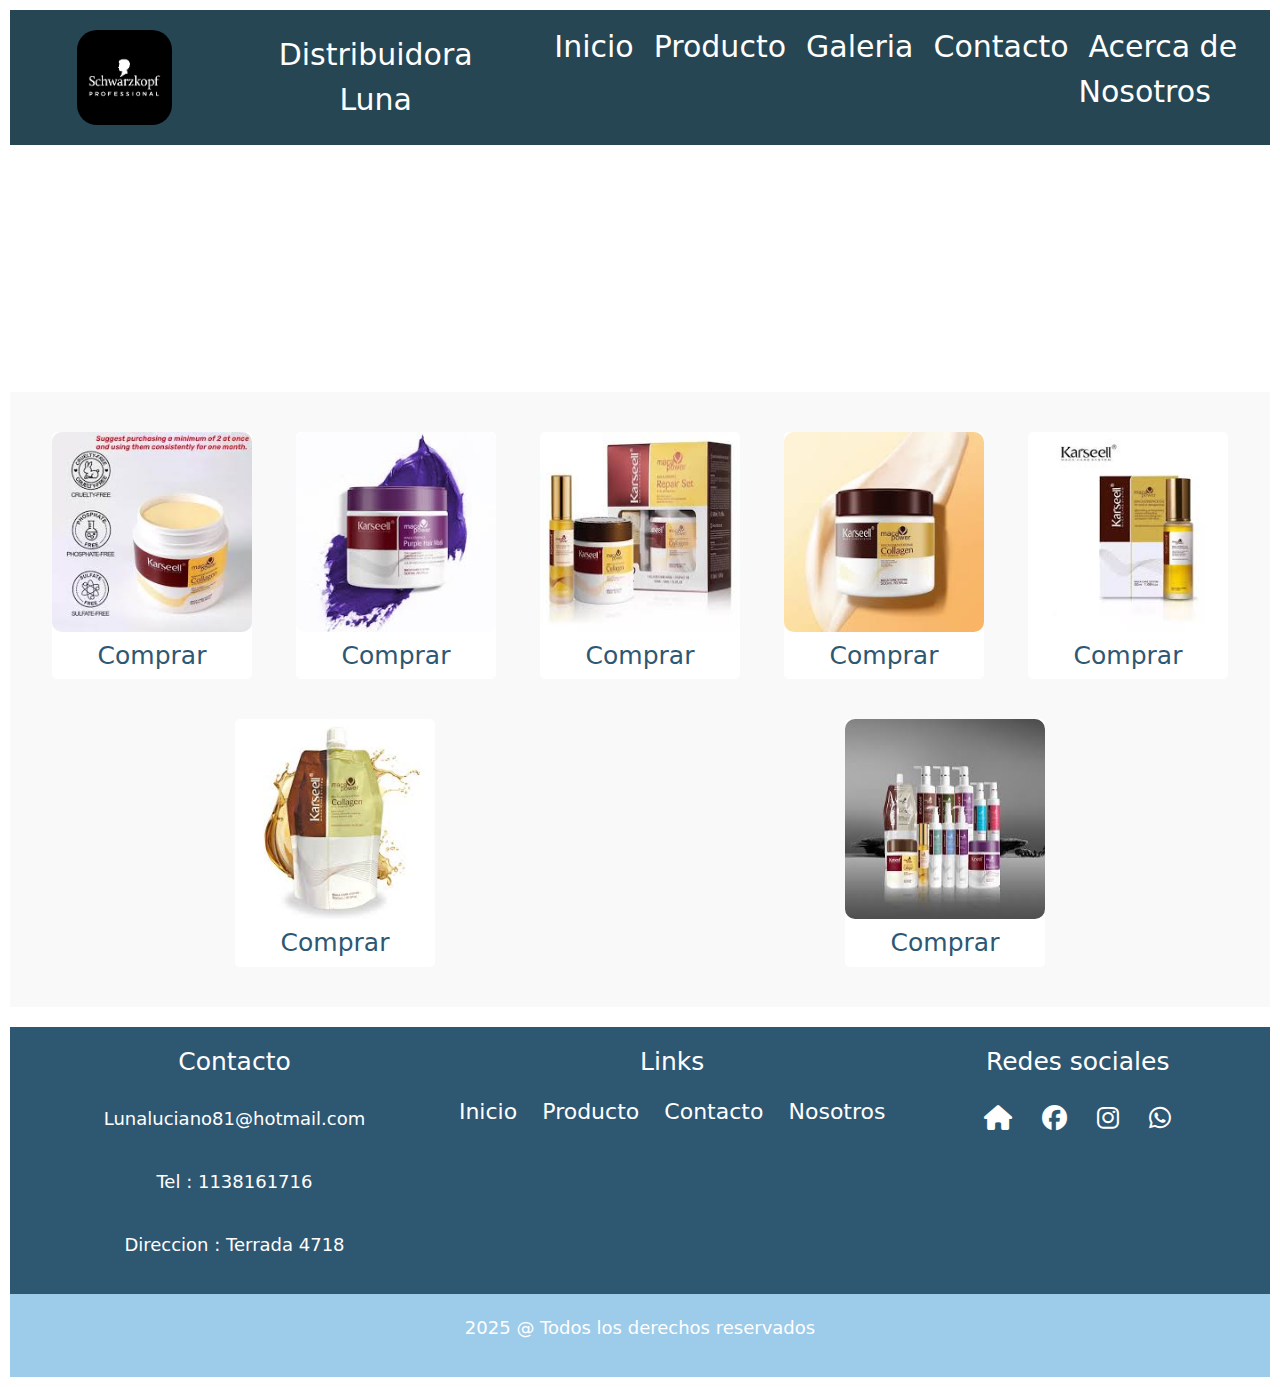
<file: pages/producto.venta.karsse.html>
<!DOCTYPE html>
<html lang="en">
<head>
    <meta charset="UTF-8">
    <meta name="viewport" content="width=device-width, initial-scale=1.0">
    <title>Productos Karssell</title>
    <!--Estilos Css-->
    <link rel="stylesheet" href="../css/estilos.css">
    <!--Font awesone-->
    <link rel="stylesheet" href="https://cdnjs.cloudflare.com/ajax/libs/font-awesome/6.7.2/css/all.min.css"/>
    <!--Font Google-->
    <link rel="preconnect" href="https://fonts.googleapis.com">
    <link rel="preconnect" href="https://fonts.gstatic.com" crossorigin>
    <link href="https://fonts.googleapis.com/css2?family=Nunito+Sans:ital,opsz,wght@0,6..12,200..1000;1,6..12,200..1000&family=Open+Sans:ital,wght@0,300..800;1,300..800&display=swap" rel="stylesheet">
     <!--Booststrap-->
     <link
     href="https://cdn.jsdelivr.net/npm/bootstrap@5.3.3/dist/css/bootstrap.min.css"
     rel="stylesheet"
     integrity="sha384-QWTKZyjpPEjISv5WaRU9OFeRpok6YctnYmDr5pNlyT2bRjXh0JMhjY6hW+ALEwIH"
     crossorigin="anonymous"
   />
</head>
<body>
     <!--Inico de Header-->
     <header>
        <!--Logo y nombre de la Marca-->
        <div class="logo">
          <img src="../imagen/logo.schwarzkopf.png" alt="Logo de marca " />
        </div>
        <div class="titulo">
          <p>Distribuidora Luna</p>
        </div>
        <!--Listado de Menu-->
        <div class="nav">
          <nav>
            <ul>
              <li><a href="../index.html">Inicio</a></li>
              <li><a href="producto.html">Producto</a></li>
              <li><a href="galeria.html">Galeria</a></li>
              <li><a href="contacto.html">Contacto</a></li>
              <li><a href="nosotros.html">Acerca de Nosotros</a></li>
            </ul>
          </nav>
        </div>
      </header>
      <!--Inio de Cuerpo-->
      <main>
        <section>
          <iframe
            src="https://www.google.com/maps/embed?pb=!1m18!1m12!1m3!1d3122.2128515106847!2d-58.5012762!3d-34.58547009999999!2m3!1f0!2f0!3f0!3m2!1i1024!2i768!4f13.1!3m3!1m2!1s0x95bcb785539f847f%3A0x5dc9bbcfd80de5e7!2sTerrada%204718%2C%20C1419%20Cdad.%20Aut%C3%B3noma%20de%20Buenos%20Aires!5e1!3m2!1ses-419!2sar!4v1742405354282!5m2!1ses-419!2sar"
            width="100%"
            height="200"
            style="border: 0"
            allowfullscreen=""
            loading="lazy"
            referrerpolicy="no-referrer-when-downgrade"
          ></iframe>
        </section>
  
        <div class="cont-fidelite">
          <div class="cont-foto">
            <img
              src="../imagen.karsell/descarga (1).jpg"
              alt=""/>
            <div class="boton">
              <a href="../index.html">Comprar</a>
            </div>
          </div>
  
          <div class="cont-foto">
            <img
              src="../imagen.karsell/descarga (2).jpg"
            />
            <div class="boton">
              <a href="../index.html">Comprar</a>
            </div>
          </div>
  
          <div class="cont-foto">
            <img
              src="../imagen.karsell/descarga (3).jpg"
            />
            <div class="boton">
              <a href="../index.html">Comprar</a>
            </div>
          </div>
  
          <div class="cont-foto">
            <img
              src="../imagen.karsell/descarga.jpg"
            />
            <div class="boton">
              <a href="../index.html">Comprar</a>
            </div>
          </div>
  
          <div class="cont-foto">
            <img src="../imagen.karsell/images (1).jpg" />
            <div class="boton">
              <a href="../index.html">Comprar</a>
            </div>
          </div>
  
          <div class="cont-foto">
            <img src="../imagen.karsell/images (3).jpg" />
            <div class="boton">
              <a href="../index.html">Comprar</a>
            </div>
          </div>
  
          <div class="cont-foto">
            <img src="../imagen.karsell/images (4).jpg" />
            <div class="boton">
              <a href="../index.html">Comprar</a>
            </div>
          </div>
  
          
  
         
          
        </div>
      </main>

      <!--Inico de Pie de Pagina Responsil-->
    <footer>
      <section class="seccion-1">
        <div>
          <h3>Contacto</h3>
          <p>Lunaluciano81@hotmail.com</p>
          <p>Tel : 1138161716</p>
          <p><span>Direccion :</span> Terrada 4718</p>
        </div>
        <div>
          <h3>Links</h3>
          <a href="../index.html">Inicio</a>
          <a href="../pages/producto.html">Producto</a>
          <a href="../pages/contacto.html">Contacto</a>
          <a href="../pages/nosotros.html">Nosotros</a>
        </div>
        <div>
          <h3>Redes sociales</h3>
          <div class="redes-sociales">
            <a href="#"><i class="fa-solid fa-house"></i></a>
            <a href="https://www.facebook.com/luciano.luna.351"><i class="fa-brands fa-facebook"></i></a>
            <a href=""><i class="fa-brands fa-instagram"></i></a>
            <a href="https://wa.me/qr/PDEMB3HJK3HFL1"><i class="fa-brands fa-whatsapp"></i></a>
          </div>
        </div>
      </section>

      <section class="seccion-2">
        <p>2025 @ Todos los derechos reservados</p>
      </section>
    </footer>
   
  
    <script
      src="https://cdn.jsdelivr.net/npm/bootstrap@5.3.3/dist/js/bootstrap.bundle.min.js"
      integrity="sha384-YvpcrYf0tY3lHB60NNkmXc5s9fDVZLESaAA55NDzOxhy9GkcIdslK1eN7N6jIeHz"
      crossorigin="anonymous"
    ></script>
</body>
</html>
</file>
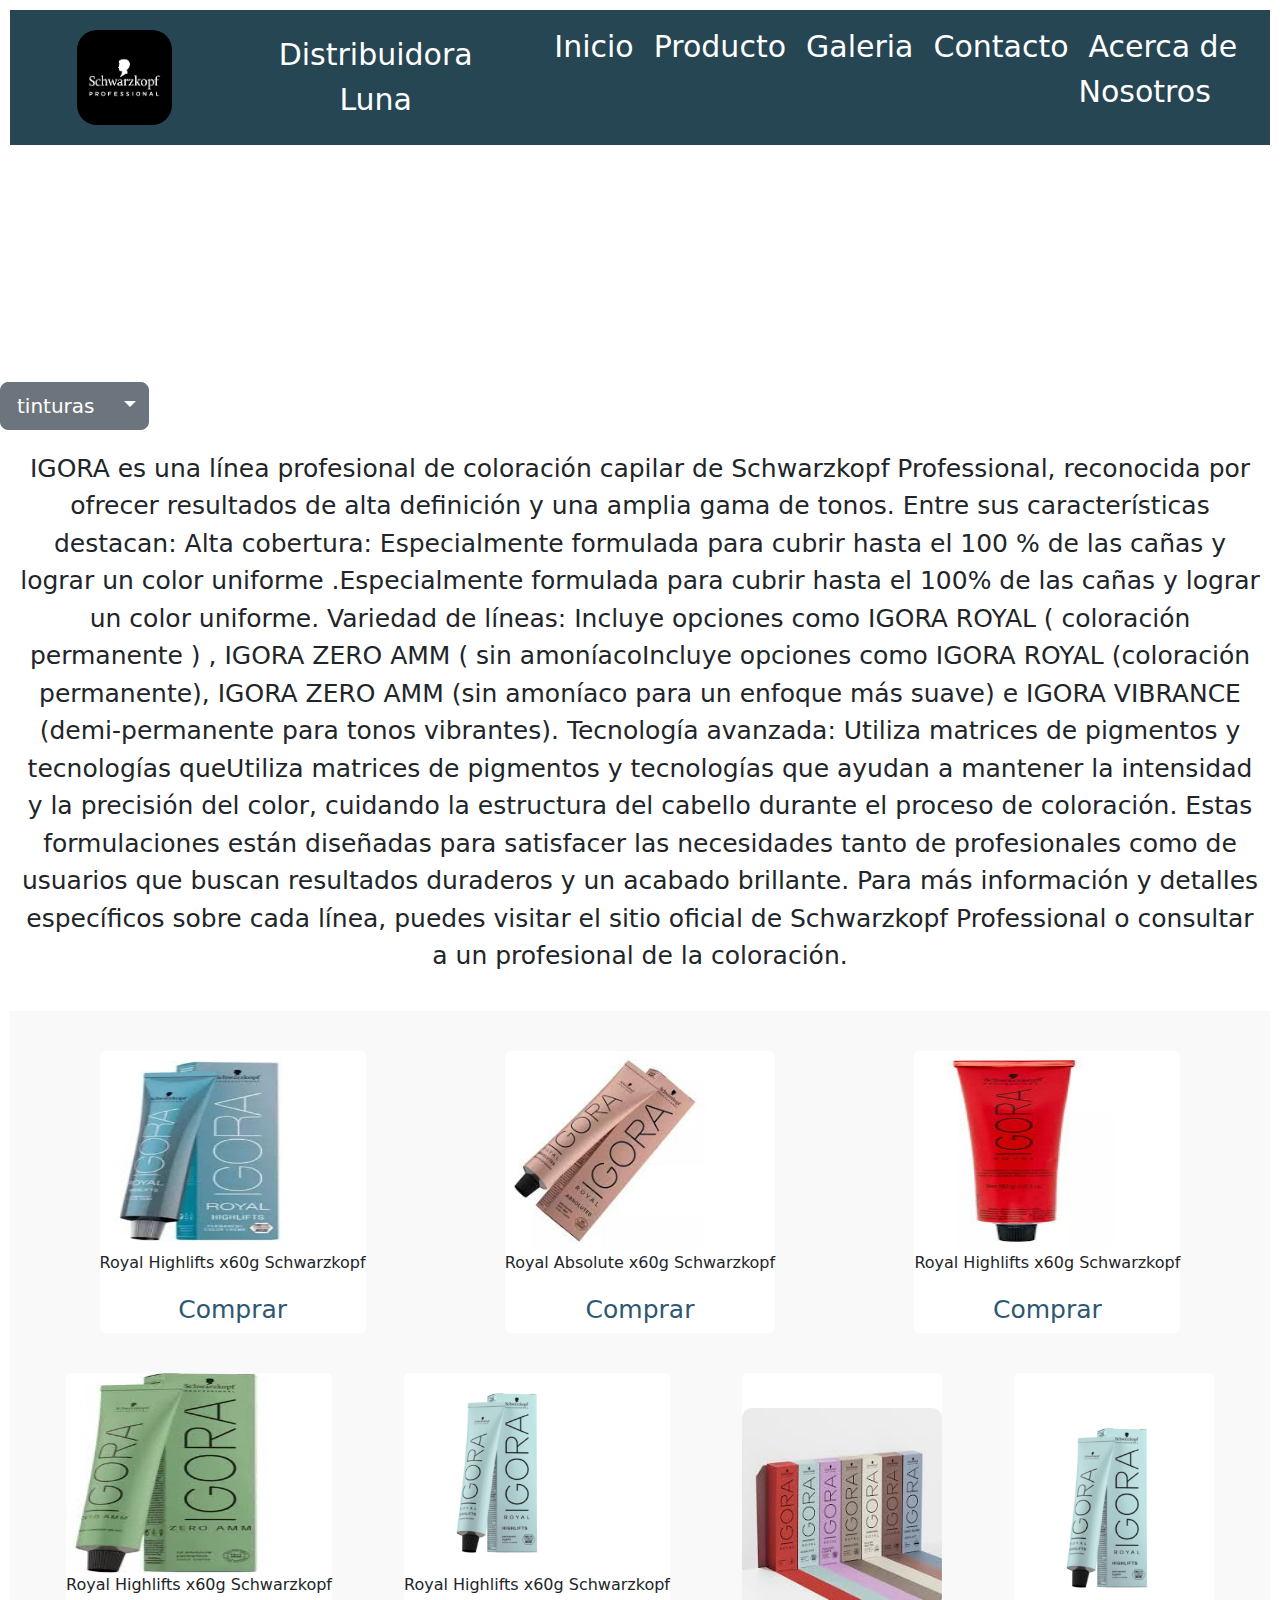
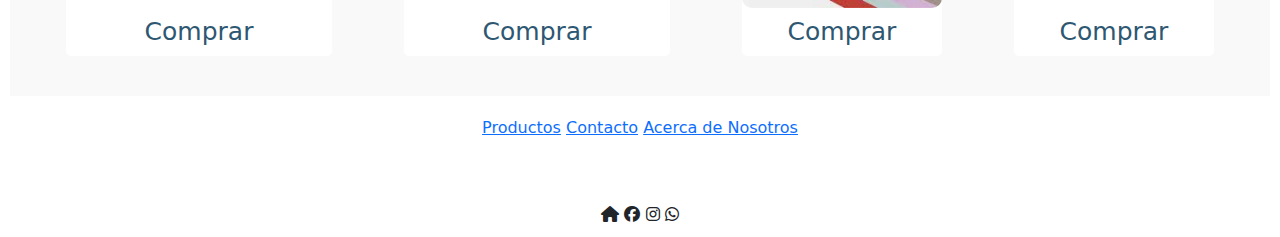
<file: pages/producto.venta.schwarzkopf.html>
<!DOCTYPE html>
<html lang="en">
  <head>
    <meta charset="UTF-8" />
    <meta name="viewport" content="width=device-width, initial-scale=1.0" />
    <title>Producto schwarzkopf</title>
    <!--Hoja de estilos-->
    <link rel="stylesheet" href="../css/estilos.css" />
    <!--Font awesone-->
    <link
      rel="stylesheet"
      href="https://cdnjs.cloudflare.com/ajax/libs/font-awesome/6.7.2/css/all.min.css"
    />
    <!--Font Google-->
    <link rel="preconnect" href="https://fonts.googleapis.com" />
    <link rel="preconnect" href="https://fonts.gstatic.com" crossorigin />
    <link
      href="https://fonts.googleapis.com/css2?family=Nunito+Sans:ital,opsz,wght@0,6..12,200..1000;1,6..12,200..1000&family=Open+Sans:ital,wght@0,300..800;1,300..800&display=swap"
      rel="stylesheet"
    />
    <!--Booststrap-->
    <link href="https://cdn.jsdelivr.net/npm/bootstrap@5.3.3/dist/css/bootstrap.min.css" rel="stylesheet" integrity="sha384-QWTKZyjpPEjISv5WaRU9OFeRpok6YctnYmDr5pNlyT2bRjXh0JMhjY6hW+ALEwIH" crossorigin="anonymous">
  </head>

  <body>
    <!--Inico de Header-->
    <header>
        <!--Logo y nombre de la Marca-->
        <div class="logo">
          <img src="../imagen/logo.schwarzkopf.png" alt="Logo de marca " />
        </div>
        <div class="titulo">
          <p>Distribuidora Luna</p>
        </div>
        <!--Listado de Menu-->
        <div class="nav">
          <nav>
            <ul>
              <li><a href="../index.html">Inicio</a></li>
              <li><a href="producto.html">Producto</a></li>
              <li><a href="galeria.html">Galeria</a></li>
              <li><a href="contacto.html">Contacto</a></li>
              <li><a href="nosotros.html">Acerca de Nosotros</a></li>
            </ul>
          </nav>
        </div>
      </header>
      <!--Inicio de Cuerpo-->
      <main>
      <!--Ubicacion del local-->
        <section>
            <iframe
              src="https://www.google.com/maps/embed?pb=!1m18!1m12!1m3!1d3122.2128515106847!2d-58.5012762!3d-34.58547009999999!2m3!1f0!2f0!3f0!3m2!1i1024!2i768!4f13.1!3m3!1m2!1s0x95bcb785539f847f%3A0x5dc9bbcfd80de5e7!2sTerrada%204718%2C%20C1419%20Cdad.%20Aut%C3%B3noma%20de%20Buenos%20Aires!5e1!3m2!1ses-419!2sar!4v1742405354282!5m2!1ses-419!2sar"
              width="100%"
              height="200"
              style="border: 0"
              allowfullscreen=""
              loading="lazy"
              referrerpolicy="no-referrer-when-downgrade"
            ></iframe>
        </section>
        <!--Opciones de marcas con boostrak-->

        <!-- Large button groups (default and split) -->

  <div class="btn-group" >
    <button class="btn btn-secondary btn-lg" type="button">
      tinturas
    </button>
    <button type="button" class="btn btn-lg btn-secondary dropdown-toggle dropdown-toggle-split" data-bs-toggle="dropdown" aria-expanded="false">
      <span class="visually-hidden">Absolutes</span>
    </button>
    <ul class="dropdown-menu">
      <li>Luna</li>
    </ul>
  </div>
  <div>
    <div class="info-tintura">
      <p>IGORA es una línea profesional de coloración capilar de Schwarzkopf Professional, reconocida por ofrecer resultados de alta definición y una amplia gama de tonos. Entre sus características destacan:

        Alta cobertura: Especialmente formulada para cubrir hasta el 100 % de las cañas y lograr un color uniforme .Especialmente formulada para cubrir hasta el 100% de las cañas y lograr un color uniforme.
        
        Variedad de líneas: Incluye opciones como IGORA ROYAL ( coloración permanente ) , IGORA ZERO AMM ( sin amoníacoIncluye opciones como IGORA ROYAL (coloración permanente), IGORA ZERO AMM (sin amoníaco para un enfoque más suave) e IGORA VIBRANCE (demi-permanente para tonos vibrantes).
        
        Tecnología avanzada: Utiliza matrices de pigmentos y tecnologías queUtiliza matrices de pigmentos y tecnologías que ayudan a mantener la intensidad y la precisión del color, cuidando la estructura del cabello durante el proceso de coloración.
        
        Estas formulaciones están diseñadas para satisfacer las necesidades tanto de profesionales como de usuarios que buscan resultados duraderos y un acabado brillante. Para más información y detalles específicos sobre cada línea, puedes visitar el sitio oficial de Schwarzkopf Professional o consultar a un profesional de la coloración.</p>
    </div>
  </div>

  
    
          <div class="cont-fidelite">
            <div class="cont-foto">
              <img
                src="../imagen.schwarkopt/Tintura azul.jpeg"
                alt=""/>
                <div class="descrip">
                  <p>Royal Highlifts x60g Schwarzkopf</p>
                   
                </div>
              <div class="boton">
                <a href="../index.html">Comprar</a>
              </div>
            </div>
    
            <div class="cont-foto">
              <img
                src="../imagen.schwarkopt/tintura Absolutes.jpeg"
              />
              <div class="descrip">
                <p>Royal Absolute x60g Schwarzkopf</p>
                 
              </div>
              <div class="boton">
                <a href="../index.html">Comprar</a>
              </div>
            </div>
    
            <div class="cont-foto">
              <img
                src="../imagen.schwarkopt/Tintura Royal.jpeg"
              />
              <div class="descrip">
                <p>Royal Highlifts x60g Schwarzkopf</p>
                 
              </div>
              <div class="boton">
                <a href="../index.html">Comprar</a>
              </div>
            </div>
    
            <div class="cont-foto">
              <img
                src="../imagen.schwarkopt/tintura zero.jpeg"
              />
              <div class="descrip">
                <p>Royal Highlifts x60g Schwarzkopf</p>
                 
              </div>
              <div class="boton">
                <a href="../index.html">Comprar</a>
              </div>
            </div>
    
            <div class="cont-foto">
              <img src="../imagen.schwarkopt/tintura-highlifts-60ml.jpg" />
              <div class="descrip">
                <p>Royal Highlifts x60g Schwarzkopf</p>
                 
              </div>
              <div class="boton">
                <a href="../index.html">Comprar</a>
              </div>
            </div>
    
            <div class="cont-foto">
              <img src="../imagen.schwarkopt/Tinturas todas.jpeg" />
              <div class="boton">
                <a href="../index.html">Comprar</a>
              </div>
            </div>
    
            <div class="cont-foto">
              <img src="../imagen.schwarkopt/tintura-highlifts-60ml.jpg" />
              <div class="boton">
                <a href="../index.html">Comprar</a>
              </div>
            </div>
    
      </main>
       <!--Inico de Pie de Pagina-->

    <footer>
        <div class="pie-link">
          <a href="producto.html">Productos</a>
          <a href="contacto.html">Contacto</a>
          <a href="nosotros.html">Acerca de Nosotros</a>
        </div>
        <div>
          <p>Todos los derechos estan Reservados 2025</p>
        </div>
  
        <div class="icon">
          <i class="fa-solid fa-house"></i>
          <i class="fa-brands fa-facebook"></i>
          <i class="fa-brands fa-instagram"></i>
          <i class="fa-brands fa-whatsapp"></i>
        </div>
      </footer>
    
      <script src="https://cdn.jsdelivr.net/npm/bootstrap@5.3.3/dist/js/bootstrap.bundle.min.js" integrity="sha384-YvpcrYf0tY3lHB60NNkmXc5s9fDVZLESaAA55NDzOxhy9GkcIdslK1eN7N6jIeHz" crossorigin="anonymous"></script> 
  </body>
</html>
</file>
<file: css/estilos.css>
/*Estilo a toda la pagina*/

*{
    margin: 0;
    padding: 0;
    box-sizing: border-box;
}
html{
    background-color: white;
    font-family:"Nunito Sans", sans-serif ;
}


/*Estilos de todos los Header*/

header{
    background-color: #264653;
    min-height: 70px;
    margin: 10px;
    display: flex;
    justify-content: space-around;
    align-items: center;    

} 
.logo{
    display: flex;
    justify-content: center;
    align-items: center;
}   
.logo img{
    text-align: center;
    width: 50%;
    padding: 10px;
    margin: 10px;
    border-radius: 30px;        
}

.titulo p{
    text-align: center;
    color: white;
    margin: 20px;
    font-size: 30px;
}

.nav a{
    color:white ;
    margin: 10px;
    text-decoration: none;
    list-style-type: none;
    font-size: 30px;
    
    
}
.nav ul {
    list-style-type:none;
    display: flex;
    justify-content: space-around;   

}

.nav  a:hover{
    color:black; 
    font-weight: bolder;
   
}


/*Estilos de todos los Footer*/

footer{
    
    padding: 10px;
    text-align: center;
    position: absolute;
    width: 100%;
    
    
}

footer h3{
    font-size: 25px;
    color: white;
    padding: 10px 0px;
}

footer p{
    font-weight: normal;
    color:white;
    padding: 10px;
    font-size: 18px;
    
}

footer .seccion-1{
    display: flex;
    justify-content: space-evenly;
    background-color:#2e5772;
    padding: 10px;
    color: white;
    
}

footer .seccion-1 a {
    text-decoration: none;
    color:white;
    font-size: 22px;
    padding: 5px;
    margin: 5px;
    font-weight: normal ;
}

 footer .seccion-1 a:hover{
    color: black;
}

footer .seccion-2{
    background-color: #9dcbea;
    padding: 10px;
    
}
footer .redes-sociales{
    display: flex;
    justify-content: center;
  
}
footer .redes-sociales a{
    margin: 0px 10px;
    font-size: 25px;
}



/*Main*/

/* Ubicacion de Local detodos los html*/

section{
    padding: 10px;
}



/*Estilos de los h1-h2-*/
h1{
    color: cadetblue !important;
    font-size: 40px;
    text-align: center;
    margin: 10px;
}
h2{
    color: cadetblue !important;
    font-size:25px ;
    text-align: center;
    margin: 10px;
}
.intro p{
    color: black;
    font-size: 20px;
    padding: 10px;
    margin: 10px;
    text-align: center;
}



/*Imagenes de Marcas con movimiento de Index */

.logos {
    margin: 10px;
    width: 100%;
    overflow: hidden;
    white-space: nowrap;
    background-color:white;

}
.slider-logos {
    margin: 10px;
    display: inline-block;
     animation: 35s slide infinite linear;
        
}

.slider-logos img {
    border-radius: 20px;
    width:20% ;
    margin: 0 auto;
     padding: 10px;
}

.logos:hover .slider-logos{
    animation-play-state: paused;
}
    
    
@keyframes slide{
    from{
        transform:  translateX(0%);
       }
    to{
        transform: translateX(-100%);
    }
}




/*Proceso de tintura de Index*/

.procesos{
    background-color: #f8f9fa;
    margin: 10px;
}
.procesos p{
    color: black;
    font-size: 20px;
    padding: 10px;
    margin: 10px;
    text-align: center;

    
}
.procesos ul li {
    margin: 10px;
    font-size: 20px;
    font-style: italic;
    color: #fb8500;
    text-align: center;
    background-color: #f8f9fa;
    list-style: none !important;
}


/*titulo y texto de ofertas de Index*/

.texto-oferta{
    color: black;
    text-align: center;
    margin: 10px;
    font-size: 20px;
    padding: 10px;
}
/*fotos de ofertas de Index*/

.foto-oferta {
    display: flex;
    justify-content: center;
    align-items: center;
    flex-wrap: wrap;
    text-align: center;
    
}





/* Estilos de Producto.html*/

/*.fotos-producto  {
    background-color: #e9ecef;
    display: flex;
    margin: 10px;
    padding: 20px;
    

    .box1 img {
       
        width: 200px;
        border-radius: 20px;
        transition: transform 0.3s ease;
        height: 200px;
    }


    .box1 a {
        
        font-weight:bolder ;
        color:#073b4c;
        text-decoration: none;
        font-size: 30px;
        
       
    }
    .box1 img:hover {
         transform: scale(1.1);
    }
}
    */


.imagenes-producto{
    background-color: #f8f9fa;
    width: 100;
    margin: 30px;
    padding: 10px;
    text-align: center;
    
}
.imagenes-producto p{
    background-color: #f8f9fa;
    margin: 20px;
    padding: 10px;
    font-size: 20px;   
}

/*Estilos de Galeria*/


/*
.contenedor {
    display: grid;
    max-width: 800px;
    grid-template-columns: repeat(auto-fit, minmax(150px, 1fr));
    gap: 10px;
    margin: 0 auto;
    padding: 20px;
    background: white;
    border-radius: 10px;
    box-shadow: 0 0 10px rgba(0, 0, 0, 0.1);
}
.box img {
    width: 100%;
    height: auto;
    border-radius: 10px;
    transition: transform 0.3s ease;
}
.box img:hover {
    transform: scale(1.1);
}
.box h3 {
    text-align: center;
    color: #fb8500;
}
*/




/*Estilos de index  Contacto*/

.texto-for p {
    font-size: 20px;
    text-align: center;
    
}

.formulario {
    max-width: 600px;
    margin: 20px auto;
    padding: 20px;
    background: white;
    border-radius: 10px;
    box-shadow: 0 0 10px rgba(0, 0, 0, 0.1);
    text-align: left;
    display: flex;
    flex-direction: column;
}

.formulario label {
    margin-top: 10px;
    font-weight: bold;
    color: #333;
}
.formulario input, .formulario textarea {
    width: 100%;
    padding: 10px;
    margin-top: 5px;
    border-radius: 5px;
    border: 1px solid #ccc;
    transition: border-color 0.3s ease, box-shadow 0.3s ease;
}
.formulario input:focus, .formulario textarea:focus {
    border-color: #007bff;
    box-shadow:0 0 5px rgba(0, 123, 255, 0.5) ;
    outline: none;
}
.formulario button{
    display: flex;
    justify-content: center;
    width: 80%;
    margin: 0 auto;
    padding: 12px;
    border-radius: 5px;
    cursor: pointer;
    font-size: 16px;
}



/*Estilos de Index Nosotros*/

.texto-nosotros {

    padding-bottom:30px;
    padding-left: 10px;
    margin:10px;
}
.texto-nosotros p{
    font-size: 20px;
}
.baner{
    background-image: url(../imagen/imagen\ de\ salon\ de\ Pelu.jpg);
    height: 300px;
    background-repeat: no-repeat;
    background-size: cover;
    background-position:center;
    margin: 10px;
    h2{
        color:#264653;
        font-size: 40px;
    }
   
   
   
  
}
/* Estilos de Producto-venta de fidelitecon fotos*/

.cont-fidelite{
    display: flex;
    flex-wrap: wrap;
    justify-content: space-around ;
    padding: 20px;
    margin: 10px;
    background-color:#f9f9f9;
        
}

.cont-foto{
    background-color:white;
    display: block;
    align-items: flex-end;
    align-content: flex-end;
    border-radius: 5px;
    margin: 20px; 
      
}


.cont-foto img{
    width: 200px;
    height: 200px;
    border-radius: 10px;
    
}
.cont-foto a:hover {
    transform: scale(1.1);
    color: #7fc8f8 ;
}
.boton  a{
    display: block;
    justify-content: center;
    text-decoration: none;
    color:#2e5772;
    font-size: 25px;
    text-align: center;
    font-weight:border ;
    background-color:rgba(209, 213, 219, );
    border-radius: 10px;
    margin: 5px;
    transition: transform 0.3s ease;

    
}
.descrip1 p {
    display: block;
    justify-content: center;
    align-items: center;
    
    
}


/*Descripcion de contenido de Galeria  con Grid */

.contenedor-grid img{
    width: 100%;
    height: 100%; 
    border-radius: 10px;   
}

.contenedor-grid{
    display: grid;
    gap: 10px;
    grid-template-areas: 
    "titulo titulo"
    "img1 texto1 "
    "img2 texto2 "
    "img3 texto3"
    "img4 texto4"
    "img5 texto5"
    "img6 texto6";

    /*Ocupa el tamaño de la colunma del grid*/
    grid-template-columns: 10% 80%;

    /*Ocupa el tamaño en px de las filas*/

    grid-template-rows: 70px  120px 120px 120px 120px 120px 120px ;

    justify-items: center;

    justify-content: center;
}

.grid-titulo{
    grid-area: titulo;
}

.grid-img1{
    grid-area: img1;
}
.grid-texto1{
    grid-area: texto1;
}


.grid-img2{
    grid-area: img2;
}
.grid-texto2{
    grid-area: texto2;
}

.grid-img3{
    grid-area: img3;
}
.grid-texto3{
    grid-area: texto3;
}

.grid-img4{
    grid-area: img4;
}
.grid-texto4{
    grid-area: texto4;
}

.grid-img5{
    grid-area: img5;
}
.grid-texto5{
    grid-area: texto5;
}

.grid-img6{
    grid-area: img6;
}
.grid-texto6{
    grid-area: texto6;
}


/*Estilo producto/Schwarkopf texto y barra*/

.info-tintura{
    padding:10px;
    margin:10px;
    text-align: center;
    font-size: 25px
}

.contenedor-1{
    margin: 10px;
}




/* Medida para todas los HTML*/

@media (max-width:700px) {
    header{
        flex-direction: column;
    }
    nav ul{
        flex-direction: column;
        align-items: center;
    }

    footer .seccion-1{
        flex-direction: column;
    }

    .contenedor-titulo{
        margin: 20px;
    }
    .contenedor-grid {
        display: block;

    }
    .contenedor-grid p{
        text-align: center;
    }
    .contenedor-grid img{
        margin:20px;
    }
    .container{
        flex-direction: column;
        h5{
            text-align: center;
        }
        p{
            text-align: center;
        }
    }
}
</file>
